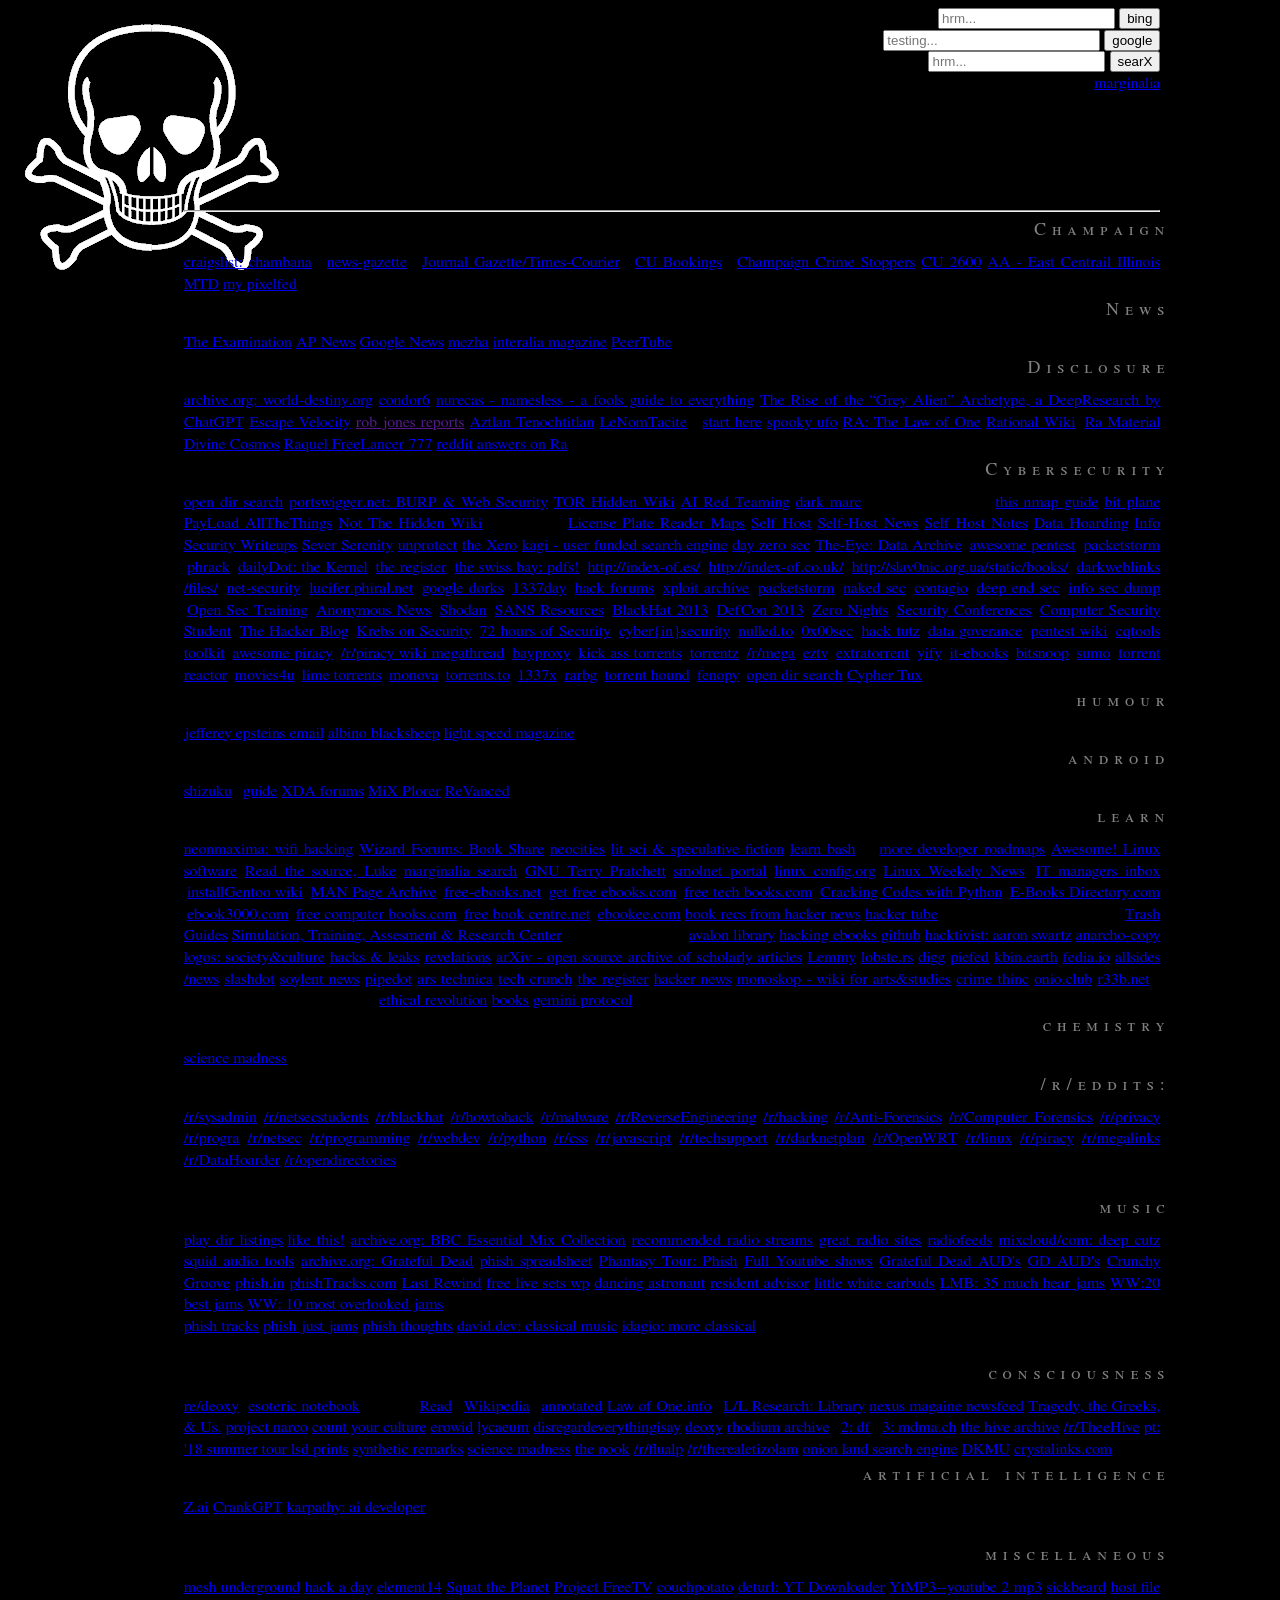
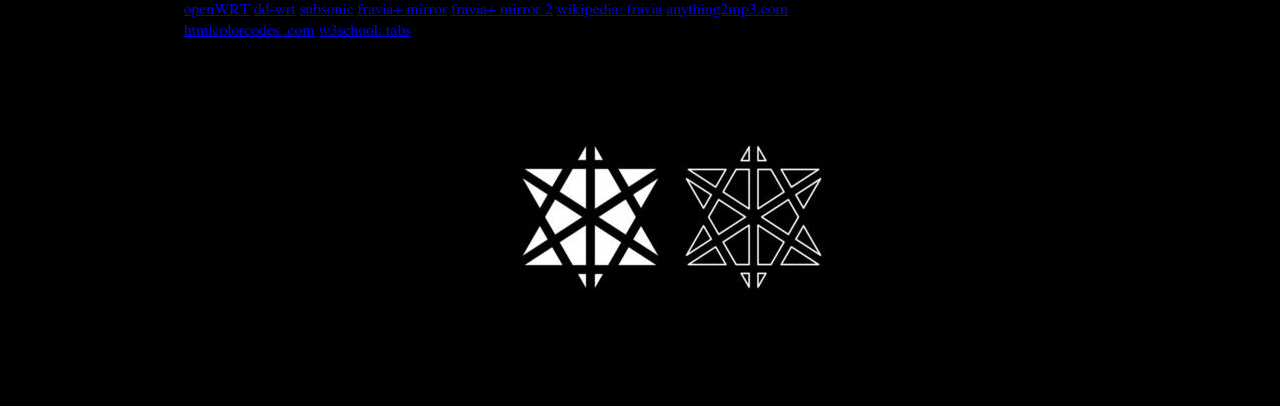
<file: index.html>
<!DOCTYPE html>
<html>

	<head>
<meta charset="utf-8" />
<title>hello world</title>
<link rel="stylesheet" href="style.css" />
</head>

<body>
<div align="right">

<!-- bing -->	
<form action="https://www.bing.com/search" class="searchform" method="get" name="searchform" target="_blank">
<input name="sitesearch" type="hidden" value="bing.com">
<input autocomplete="on" class="form-control search" name="q" placeholder="hrm..." required="required"  type="text">
<button class="button" type="submit">bing</button>
</form>

<!-- google -->
<form method="get" action="http://www.google.com/search"> 
<input type="text" name="q" size="25" maxlength="255" value="" placeholder="testing..." /> 
<input type="submit" value="google" placeholder="testing..."  /></td></tr> 
<br>
</form>

<!-- searx -->
	<form action="https://search.inetol.net/search" class="searchform" method="get" name="searchform" target="_blank">
	<input name="sitesearch" type="hidden" value="https://search.inetol.net/">
	<input autocomplete="on" class="form-control search" name="q" placeholder="hrm..." required="required"  type="text">
	<button class="button" type="submit">searX</button>
	</form>
	<a href="https://marginalia-search.com/">marginalia</a>
	<br>


	
	
	<!-- <img src="https://web.archive.org/web/20020903200659im_/http://binarymz.org/simon.jpg"> -->
</div>
	
	

<br>
	<br>
	<br>
	<br>
	<br>
	
 <hr>
			<!-- where i copied this from
<input type="checkbox" name="sitesearch" value="askdavetaylor.com" checked /> only search Ask Dave Taylor<br />
<-->


<h2>Champaign</h2>
<a href="https://chambana.craigslist.org/">craigslist: chambana</a> |
<a href="https://www.news-gazette.com/">news-gazette</a> |
<a href="https://jg-tc.com/">Journal Gazette/Times-Courier</a> |
<A href="https://bookings.news-gazette.com/bookings">CU Bookings</a> |
<a href="http://champaigncountycrimestoppers.com/sitemenu.aspx?P=crimeoftheweek&ID=397">Champaign Crime Stoppers</a>
<A href="https://cu2600.org">CU 2600</A>
<a href="https://aa-eci.org/">AA - East Centrail Illinois</a>
<a href="https://mtd.org">MTD</a>
<a href="https://pixelfed.social/pmdingle">my pixelfed</a>
	

	<h2>News</h2>
	
<a href="http://www.theexamination.org">The Examination</a>
<a href="http://www.apnews.com">AP News</a>
<a href="http://news.google.com">Google News</a>
<a href="https://mezha.net/eng/">mezha</a>
<a href="https://www.interaliamag.org/">interalia magazine</a>
<a href="https://peertube.wtf">PeerTube</a>

	
	<h2>Disclosure</h2>
	<A href="https://web.archive.org/web/20180810112859/http://world-destiny.org/">archive.org: world-destiny.org</A>
	
	<a href="https://condorman6.substack.com/">condor6</a>
	<a href="https://nurecas.com/">nurecas - namesless - a fools guide to everything</a>
<A href="https://medium.com/@nikolaisvakhin/the-rise-of-the-grey-alien-archetype-a-deepresearch-by-chatgpt-ceb79b61d245">The Rise of the “Grey Alien” Archetype, a DeepResearch by ChatGPT</A>
	
<a href="https://medium.com/@EscapeVelocity1">Escape Velocity</a>
<a href=""https://robjonesreports.substack.com">rob jones reports</a>
<a href="https://aztlantenochtitlan.substack.com/">Aztlan Tenochtitlan</a>
<a href="https://lenomtacite.substack.com/">LeNomTacite</a> - <a href="https://lenomtacite.substack.com/p/3iatlas-and-the-externalization-of?utm_campaign=post&utm_medium=web&triedRedirect=true">start here</a>
<A href="https://x.com/SPOOOKYUFO">spooky ufo</A>
<a href="https://www.llresearch.org/library/the-ra-contact-teaching-the-law-of-one">RA: The Law of One</a>
<A href="https://rationalwiki.org/wiki/Main_Page">Rational Wiki</A>: <a href="https://rationalwiki.org/wiki/Ra_Material">Ra Material</a>	
<A href="https://divinecosmos.com/books-free-online/the-divine-cosmos/103-the-divine-cosmos-chapter-09-harnessing-torsion-waves-and-consciousness/">Divine Cosmos</A>
<a href="https://medium.com/@raquelfreelancer777/exploring-the-mysteries-of-the-law-of-one-unity-consciousness-and-spiritual-evolution-f605bb246a3d">Raquel FreeLancer 777</a>
<a href="https://www.reddit.com/answers/d613aa0b-a693-4dd9-b63c-87085dfa0a87/?q=Key+concepts+in+The+Law+of+One&source=PDP&tl=en">reddit answers on Ra</a>	

	
<h2>Cybersecurity</h2>
	<a href="https://ewasion.github.io/opendirectory-finder/#">open dir search</a>
	<a href="https://portswigger.net/web-security">portswigger.net: BURP & Web Security</a>
<a href="https://inthehiddenwiki.net/index.php/The_Hidden_Wiki">TOR Hidden Wiki</a>
<a href="https://cph-sec.gitbook.io/ai-llm-red-team-handbook-and-field-manual/chapter_01_introduction_to_ai_red_teaming">AI Red Teaming</a>
	
<a href="https://darkmarc.substack.com/">dark marc</a>pentester that wrote <a href="https://darkmarc.substack.com/p/nmap-for-ethical-hackers-scanning?r=56wibp&triedRedirect=true">this nmap guide</a>
<a href="https://bitplane.net/">bit plane</a>
<a href="https://github.com/swisskyrepo/PayloadsAllTheThings">PayLoad AllTheThings</a>
<a href="https://github.com/notthehiddenwiki/NTHW">Not The Hidden Wiki</a>-- sssshhhhh
<a href="https://www.lprmaps.com/">License Plate Reader Maps</a>
<a href="https://awesome-selfhosted.net/">Self Host</a>
<a href="https://selfh.st/">Self-Host News</a>
<A href=https://noted.lol/">Self Host Notes</A>
<a href="https://datahoarding.org/">Data Hoarding</a>
<a href="https://infosecwriteups.com/">Info Security Writeups</a>
<A href="https://medium.com/@SeverSerenity">Sever Serenity</A>
	
<a href="https://unprotect.it/">unprotect</a>
<A href="https://www.thexero.co.uk/">the Xero</A>
<a href="https://kagi.com/">kagi - user funded search engine</a>
<a href="https://dayzerosec.com/">day zero sec</a>
<a href="http://the-eye.eu/">The-Eye: Data Archive</a>
|<a href="https://github.com/enaqx/awesome-pentest">awesome pentest</a>
|<a href="http://www.packetstormsecurity.com" rel="nofollow">packetstorm</a>
|<a href="http://phrack.org/" rel="nofollow">phrack</a>
|<a href="https://kernelmag.dailydot.com/">dailyDot: the Kernel</a>
|<a href="http://www.theregister.com">the register</a>
|<a href="https://theswissbay.ch/pdf/">the swiss bay: pdfs!</a>
|<a href="http://index-of.es/">http://index-of.es/</a>		
|<a href="http://index-of.co.uk/">http://index-of.co.uk/</a>
|<a href="http://slav0nic.org.ua/static/books/">http://slav0nic.org.ua/static/books/</a>
|<A href="https://darkweblinks.org/">darkweblinks</a> <a href="https://darkweblinks.org/files/">/files/</a>		
	
|<a href="http://www.net-security.org/" rel="nofollow">net-security</a>
|<a href="http://lucifer.phiral.net/" rel="nofollow">lucifer.phiral.net</a>
|<a href="http://www.exploit-db.com/google-dorks" rel="nofollow">google dorks</a>
|<a href="http://www.1337day.com/" rel="nofollow">1337day</a>
|<a href="http://www.hackforums.net/" rel="nofollow">hack forums</a>
|<a href="http://exploitarchive.com/" rel="nofollow">xploit archive</a>
|<a href="http://packetstormsecurity.com/" rel="nofollow">packetstorm</a>
|<a href="http://nakedsecurity.sophos.com/" rel="nofollow">naked sec</a>
|<a href="http://contagiodump.blogspot.com/" rel="nofollow">contagio</a>
|<a href="http://www.deependresearch.org/" rel="nofollow">deep end sec</a>
|<a href="http://cyberthreatsmining.blogspot.com/" rel="nofollow">info sec dump</a>
|<a href="http://www.youtube.com/playlist?list=PLwP_SiAcdui1MAr7lYamd67kFU8sye4nw">Open Sec Training</a>
|<a href="http://www.anonnews.org/" rel="nofollow">Anonymous News</a>
|<a href="http://www.shodanhq.com/" rel="nofollow">Shodan</a>
|<a href="http://www.sans.org/security-resources/" rel="nofollow">SANS Resources</a>
|<a href="https://www.youtube.com/playlist?list=PLiq_fDYFoqMocM7ADQCTfGAdI9CXA-kUs">BlackHat 2013</a>
|<a href="https://www.youtube.com/playlist?list=PLiq_fDYFoqMoL452Jvcb7Ip9gFe813Jqz">DefCon 2013</a>
|<a href="http://2013.zeronights.org/materials" rel="nofollow">Zero Nights</a>
|<a href="http://myrcurial.com/conferences/" rel="nofollow">Security Conferences</a>
|<a href="http://www.computersecuritystudent.com/" rel="nofollow">Computer Security Student</a>
|<a href="http://thehackerblog.com/" rel="nofollow">The Hacker Blog</a>
|<a href="http://krebsonsecurity.com/" rel="nofollow">Krebs on Security</a>
|<a href="http://www.netsecu.org/" rel="nofollow">72 hours of Security</a>
|<a href="http://www.gnsec.com/wordpress/" rel="nofollow">cyber{in}security</a>
|<a href="https://www.nulled.to">nulled.to</a>
|<a href="https://0x00sec.org/">0x00sec</a>
|<a href="https://www.fromdev.com/2013/07/Hacking-Tutorials.html">hack tutz</a>
|<a href="https://www.letstalkdg.com/">data goverance</a>
|<a href="https://github.com/nixawk/pentest-wiki">pentest wiki</a>
|<a href="https://cybarrior.com/blog/2019/04/02/cqtools-hacking-toolkit/">cqtools toolkit</a>		
|<A href="https://shakil-shahadat.github.io/awesome-piracy/">awesome piracy</A></li>
|<a href="https://www.reddit.com/r/Piracy/wiki/megathread/">/r/piracy wiki megathread</a></li>
|<a href="http://bayproxy.me" rel="nofollow">bayproxy</a>
|<a href="http://kickass.to/" rel="nofollow">kick ass torrents</a>
|<a href="http://torrentz.eu/" rel="nofollow">torrentz</a>
|<a href="http://www.reddit.com/r/mega" rel="nofollow">/r/mega</a>
|<a href="http://eztv.it/" rel="nofollow">eztv</a>
|<a href="http://extratorrent.cc/" rel="nofollow">extratorrent</a>
|<a href="http://www.yify-torrents.com/" rel="nofollow">yify</a>
|<a href="http://it-ebooks.info/" rel="nofollow">it-ebooks</a>
|<a href="http://bitsnoop.com/" rel="nofollow">bitsnoop</a>
|<a href="http://www.sumotorrent.sx/" rel="nofollow">sumo</a>
|<a href="http://www.torrentreactor.net/" rel="nofollow">torrent reactor</a>
|<a href="http://www.movie4u.org/" rel="nofollow">movies4u</a>
|<a href="http://www.limetorrents.com/" rel="nofollow">lime torrents</a>
|<a href="http://www.monova.org/" rel="nofollow">monova</a>
|<a href="http://www.torrents.to/" rel="nofollow">torrents.to</a>
|<a href="http://1337x.org/" rel="nofollow">1337x</a>
|<a href="http://www.rarbg.com/" rel="nofollow">rarbg</a>
|<a href="http://www.torrenthound.com/" rel="nofollow">torrent hound</a>
|<a href="http://fenopy.se/" rel="nofollow">fenopy</a>
|<a href="https://opendirsearch.abifog.com/">open dir search</a>
<a href="https://www.cyphertux.net/">Cypher Tux</a>

<h2>humour</h2>
	
	<a href="https://jmail.world/">jefferey epsteins email</a>
	<A href="https://www.albinoblacksheep.com/">albino blacksheep</A>
	<a href="https://www.lightspeedmagazine.com/">light speed magazine</a>
	
	

<h2>android</h2>
<a href="https://github.com/timschneeb/awesome-shizuku">shizuku</a> | <a href="https://shizuku.rikka.app/guide/setup/">guide</a>
<a href=https://xdaforums.com/">XDA forums</a>
<a href="https://drive.google.com/drive/folders/1BfeK39boriHy-9q76eXLLqbCwfV17-Gv">MiX Plorer</a>
<a href="https://sodawithoutsparkles.github.io/revanced-troubleshooting-guide/step-by-step-general/00-preface/">ReVanced</a>
	
<h2>learn</h2>
<a href="https://medium.com/@neonmaxima/wifi-hacking-isnt-about-stealing-internet-it-s-about-understanding-power-efca3df53516">neonmaxima: wifi hacking</a>
<a href="https://wizardforums.com/forums/the-great-occult-and-esoteric-library-of-wf/">Wizard Forums: Book Share</a>
	
<a href="https://neocities.org/">neocities</a>
<a href="https://figcat.com/lists/so-called-literary-science-and-speculative-fiction/">lit sci & speculative fiction</a>
<A href="https://roadmap.sh/shell-bash">learn bash</A> & <a href="https://roadmap.sh/">more developer roadmaps</a>
<A href="https://github.com/luong-komorebi/Awesome-Linux-Software">Awesome! Linux software</A>
<a href="https://github.com/alexmyczko/autoexec.bat/tree/master/config.sys">Read the source, Luke</a>
	
<a href="https://marginalia-search.com/">marginalia search</a>
<a href="http://www.gnuterrypratchett.com/">GNU Terry Pratchett</a>
<a href="https://portal.mozz.us/">smolnet portal</a>
<a href="https://linuxconfig.org/">linux config.org</a>
<a href="https://lwn.net/">Linux Weekely News</a>
|<a href="http://itmanagersinbox.com/">IT managers inbox</a>
|<a href="https://wiki.installgentoo.com/index.php/Main_Page">installGentoo wiki</a>
|<a href="https://manned.org/">MAN Page Archive</a>
|<a href="https://www.free-ebooks.net/">free-ebooks.net</a>
|<a href="https://www.getfreeebooks.com/">get free ebooks.com</a>
|<a href="https://www.freetechbooks.com/">free tech books.com</a>	
|<a href="http://inventwithpython.com/cracking/">Cracking Codes with Python</a>
|<a href="http://www.e-booksdirectory.com/">E-Books Directory.com</a>	
|<A href="http://www.ebook3000.com/">ebook3000.com</a>
|<a href="http://freecomputerbooks.com/">free computer books.com</a>	
|<a href="http://www.freebookcentre.net">free book centre.net</a>	
|<a href="https://ebookee.com/">ebookee.com</a>
	<a href="https://hackerbooks.org/">book recs from hacker news</a>
	<a href="https://hackertube.org/">hacker tube</a>:video recs from hacker news
	<a href="https://trash-guides.info/">Trash Guides</a>
	<a href="https://www.star-center.com/techprogram/techprogram.html">Simulation, Training, Assesment & Research Center</a>
	<a href"https://www.seafarers.org/training-and-careers/admissions/apprentice-program-overview/">seafares apprentice</a>
	
	
	<a href="https://avalonlibrary.net/ebooks/">avalon library</a>
	
	<a href="https://github.com/yeahhub/Hacking-Security-Ebooks">hacking ebooks github</a>
	<a href="https://www.versobooks.com/blogs/news/2577-a-hacktivist-reading-list-aaron-swartz-s-recommended-reading">hacktivist: aaron swartz</a>
<a href="https://edu.anarcho-copy.org/">anarcho-copy</a>
	<a href="https://logosjournal.com/">logos: society&culture</a>
	<a href="https://hacksandleaks.com">hacks & leaks</a> <a href="https://github.com/micahflee/hacks-leaks-and-revelations">revelations</a>
<a href="https://arxiv.org/">arXiv - open source archive of scholarly articles</a>
<a href="https://lemmy.world/">Lemmy</a>
<a href="https://lobste.rs">lobste.rs</a>
<a href="https://www.digg.com">digg</a>
<a href="https://piefed.social">piefed</a>
<a href="https://kbin.earth">kbin.earth</a>
<a href="https://fedia.io/">fedia.io</a>
<a href="https://www.allsides.com/news">allsides /news</a>
<a href="http://www.slashdot.org" rel="nofollow">slashdot</a>
<a href="http://soylentnews.org/" rel="nofollow">soylent news</a>
<a href="http://pipedot.org" rel="nofollow">pipedot</a>
<a href="http://arstechnica.com/" rel="nofollow">ars technica</a>
<a href="http://techcrunch.com/" rel="nofollow">tech crunch</a>
<a href="http://www.theregister.co.uk/" rel="nofollow">the register</a>
<a href="http://news.ycombinator.com/news" rel="nofollow">hacker news</a>
<a href="https://monoskop.org/">monoskop - wiki for arts&studies</a>
<a href="https://crimethinc.com/">crime thinc</a>
<a href="https://onio.club">onio.club</a>
<a href="http://r33b.net">r33b.net</a> - Bend the knee for Hypnotoad!
<a href="https://ethicalrevolution.co.uk/">ethical revolution</a>
<a href="https://books.out.csli.me/">books</a>
<a href="https://geminiprotocol.net">gemini protocol</a>
	
	<h2>chemistry</h2>
	<a href="https://woelen.homescience.net/science/chem/exps/index.html">
	<a href="https://www.sciencemadness.org/whisper/">science madness</a>
	

<h2>/r/eddits:</h2>	
<a href="http://www.reddit.com/r/sysadmin">/r/sysadmin</a>
<a href="http://www.reddit.com/r/netsecstudents" rel="nofollow">/r/netsecstudents</a>
<a href="http://www.reddit.com/r/blackhat" rel="nofollow">/r/blackhat</a>
<a href="http://www.reddit.com/r/HowToHack/" rel="nofollow">/r/howtohack</a>
<a href="http://www.reddit.com/r/malware" rel="nofollow">/r/malware</a>
<a href="http://www.reddit.com/r/ReverseEngineering" rel="nofollow">/r/ReverseEngineering</a>
<a href="http://www.reddit.com/r/hacking" rel="nofollow">/r/hacking</a>
<a href="http://www.reddit.com/r/antiforensics" rel="nofollow">/r/Anti-Forensics</a>
<a href="http://www.reddit.com/r/ComputerForensics" rel="nofollow">/r/Computer Forensics</a>
<a href="http://www.reddit.com/r/privacy" rel="nofollow">/r/privacy</a>
<a href="http://www.reddit.com/r/programming" rel="nofollow">/r/progra</a>
<a href="http://www.reddit.com/r/netsec/" rel="nofollow">/r/netsec</a>
<a href="http://www.reddit.com/r/programming" rel="nofollow">/r/programming</a>
<a href="http://www.reddit.com/r/webdev" rel="nofollow">/r/webdev</a>
<a href="http://www.reddit.com/r/python" rel="nofollow">/r/python</a>
<a href="http://www.reddit.com/r/css" rel="nofollow">/r/css</a>
<a href="http://www.reddit.com/r/javascript" rel="nofollow">/r/javascript</a>
<a href="http://www.reddit.com/r/techsupport" rel="nofollow">/r/techsupport</a>
<a href="http://www.reddit.com/r/darknetplan" rel="nofollow">/r/darknetplan</a>
<a href="http://www.reddit.com/r/openwrt" rel="nofollow">/r/OpenWRT</a>
<a href="http://www.reddit.com/r/linux" rel="nofollow">/r/linux</a>
<a href="http://www.reddit.com/r/piracy">/r/piracy</a>
<a href="http://www.reddit.com/r/megalinks">/r/megalinks</a>
<a href="https://www.reddit.com/r/datahoarder">/r/DataHoarder</a>
<a href="http://www.reddit.com/r/opendirectories">/r/opendirectories</a>

<br><br>
  <h2>
music
  </h2>
<a href="https://www.hiperlab.org/public/uploaded/bookmarklets/install-play-bkmarklet.html">play dir listings</a>:<a href="http://46-127-130-25.dynamic.hispeed.ch/gws/stargates5/media/Audio/vermischtes/English/">like this!</a>
		
<a href="https://archive.org/download/BBC_Essential_Mix_Collection">archive.org: BBC Essential Mix Collection</a>
<a href="https://github.com/deroverda/recommended-radio-streams">recommended radio streams</a>
<a href="https://github.com/mdrxy/great-radio-sites">great radio sites</a>
<a href="http://radiofeeds.co.uk/">radiofeeds</a>
<a href="https://www.mixcloud.com/Radio_Margaret_River/18dec25-deep-cutz/">mixcloud/com: deep cutz</a>
		
		
<a href="https://squid.wtf/">squid audio tools</a>	
<a href="https://archive.org/details/GratefulDead">archive.org: Grateful Dead</a>			
<a href="http://spreadsheets.google.com/pub?key=p8WKkpP-TKpO1VnQgcff6EQ&amp;gid=7">phish spreadsheet</a>
<a href="http://www.phantasytour.com/bands/1/topics" rel="nofollow">Phantasy Tour: Phish</a>
<a href="https://docs.google.com/spreadsheet/ccc?key=0AsQg7NRUwXTGdFB4OGV0X3pWaVFoV0FKbm0zSy0yb3c#gid=0">Full Youtube shows</a>
<a href="https://docs.google.com/spreadsheet/ccc?key=0Ata1VJiDgpVpdFcyLUFEQmdBeW5LQ3laU2d4YUpoRUE#gid=0">Grateful Dead AUD's</a>
<a href="http://www.gdluckynumbers.org/downloadables.htm" rel="nofollow">GD AUD's</a>
<a href="http://crunchygroove.com/" rel="nofollow">Crunchy Groove</a>
<a href="http://phish.in/" rel="nofollow">phish.in</a>
<a href="http://www.phishtracks.com">phishTracks.com</a>
<a href="http://lastrewind.com/" rel="nofollow">Last Rewind</a>
<a href="http://freelivesets.wordpress.com/" rel="nofollow">free live sets wp</a>
<a href="http://www.dancingastronaut.com/" rel="nofollow">dancing astronaut</a>
<a href="http://www.residentadvisor.net/" rel="nofollow">resident advisor</a>
<a href="http://www.littlewhiteearbuds.com/" rel="nofollow">little white earbuds</a>
<a href="http://livemusicblog.com/2010/07/30/phish-friday-35-must-hear-jams-for-any-phish-novice/" rel="nofollow">LMB: 35 much hear jams</a>
<a href="http://www.westword.com/music/the-twenty-best-jams-of-phish-30-5680018" rel="nofollow">WW:20 best jams</a>
<a href="http://www.westword.com/music/phishs-ten-most-overlooked-jams-5696253" rel="nofollow">WW: 10 most overlooked jams</a><br />
<a href="http://www.phishtracks.com" rel="nofollow">phish tracks</a>
<a href="http://www.phishjustjams.com/" rel="nofollow">phish just jams</a>
<a href="http://phishthoughts.com/">phish thoughts</a></li>
<a href="https://david.dev/">david.dev: classical music</a>
<a href="https://www.idagio.com">idagio: more classical</a>
		


<br><br>
  <h2>
consciousness
  </h2>
<a href="https://tedwilliams.co/deoxy/">re/deoxy</a>!
<a href="https://esotericnotebook.com/">esoteric notebook</a>
Urantia: <a href="https://www.urantia.org/urantia-book/read-urantia-book-online">Read</a> | <a href="https://en.wikipedia.org/wiki/The_Urantia_Book">Wikipedia</a> | <a href="https://ubannotated.com">annotated</a>
<a href="https://www.lawofone.info/">Law of One.info</a> | <a href="https://www.llresearch.org/library">L/L Research: Library</a>
<a href="https://nexusnewsfeed.com">nexus magaine newsfeed</a>
<a href="https://www.thetedkarchive.com/library/simon-critchley-tragedy-the-greeks-and-us">Tragedy, the Greeks, & Us.</a>
	<a href="http://derekwmeyer.blogspot.com/" rel="nofollow">project narco</a>
<a href="http://www.countyourculture.com" rel="nofollow">count your culture</a>
<a href="http://www.erowid.org" rel="nofollow">erowid</a>
<a href="http://lycaeum.org/">lycaeum</a></li>
<a href="http://www.disregardeverythingisay.com/">disregardeverythingisay</a>
<a href="http://www.deoxy.org" rel="nofollow">deoxy</a>
<a href="https://erowid.org/archive/rhodium/">rhodium archive</a> | <a href="https://drugs-forum.com/chemistry/">2: df</a> | <a href="https://chemistry.mdma.ch/hiveboard/rhodium/index.html">3: mdma.ch</a>
<a href="https://the-hive.archive.erowid.org/">the hive archive</a>
<a href="https://www.reddit.com/r/TheeHive/">/r/TheeHive</a>
<a href="https://www.phantasytour.com/bands/phish/threads/4434202/summer-tour-lsd-prints-thread-2#page/1">pt: '18 summer tour lsd prints</a>
<a href="http://syntheticremarks.com/">synthetic remarks</a>
<a href="sciencemadness.org">science madness</a>
<a href="http://www.thenook.org/">the nook</a>
<a href="https://www.reddit.com/r/Flualprazolam/">/r/flualp</a>
<a href="https://www.reddit.com/r/TheRealEtizolam/">/r/therealetizolam</a>
<a href="https://onionlandsearchengine.com">onion land search engine</a>
<a href="http://www.dkmu.org/text/">DKMU</a>
<a href="https://www.crystalinks.com/">crystalinks.com</a>



	<h2>artificial intelligence</h2>

<a href="https://z.ai">Z.ai</a>
<A href="https://crankgpt.com/">CrankGPT</A>
<a href="https://karpathy.bearblog.dev/">karpathy: ai developer </a>

	
<br><br>	 
  <h2>
 miscellaneous
</h2>
<a href="https://meshunderground.com">mesh underground</a>
<a href="https://hackaday.com">hack a day</a>
<a href="https://community.element14.com/">element14</a>
<a href="https://squattheplanet.com">Squat the Planet</a>
<a href="https://projectfreetv.fun">Project FreeTV</a>
<a href="https://couchpota.to/" rel="nofollow">couchpotato</a>
<a href="http://www.deturl.com">deturl: YT Downloader</a>
<a href="https://ytmp3.cc">YtMP3--youtube 2 mp3</a>
<a href="http://sickbeard.com/" rel="nofollow">sickbeard</a>
<a href="http://someonewhocares.org/hosts/" rel="nofollow">host file</a>
<a href="https://openwrt.org/" rel="nofollow">openWRT</a>
<a href="http://www.dd-wrt.com/" rel="nofollow">dd-wrt</a>
<a href="http://www.subsonic.org" rel="nofollow">subsonic</a>
<a href="http://www.woodmann.com/fravia/" rel="nofollow">fravia+ mirror</a>
<a href="http://lucifer.phiral.net/searchlores/critics.htm" rel="nofollow">fravia+ mirror 2</a>
<a href="http://en.wikipedia.org/wiki/Fravia%E2%80%8E" rel="nofollow">wikipedia: fravia</a>
<a href="http://anything2mp3.com/" rel="nofollow">anything2mp3.com</a><br />
<a href="https://htmlcolorcodes.com/">htmlcolorcodes .com</a>
<a href="https://www.w3schools.com/w3css/w3css_tabulators.asp">w3school: tabs</a>
<div align="center">
	<img src="meta2.jpg">
</div>

</body>
</html>
</file>
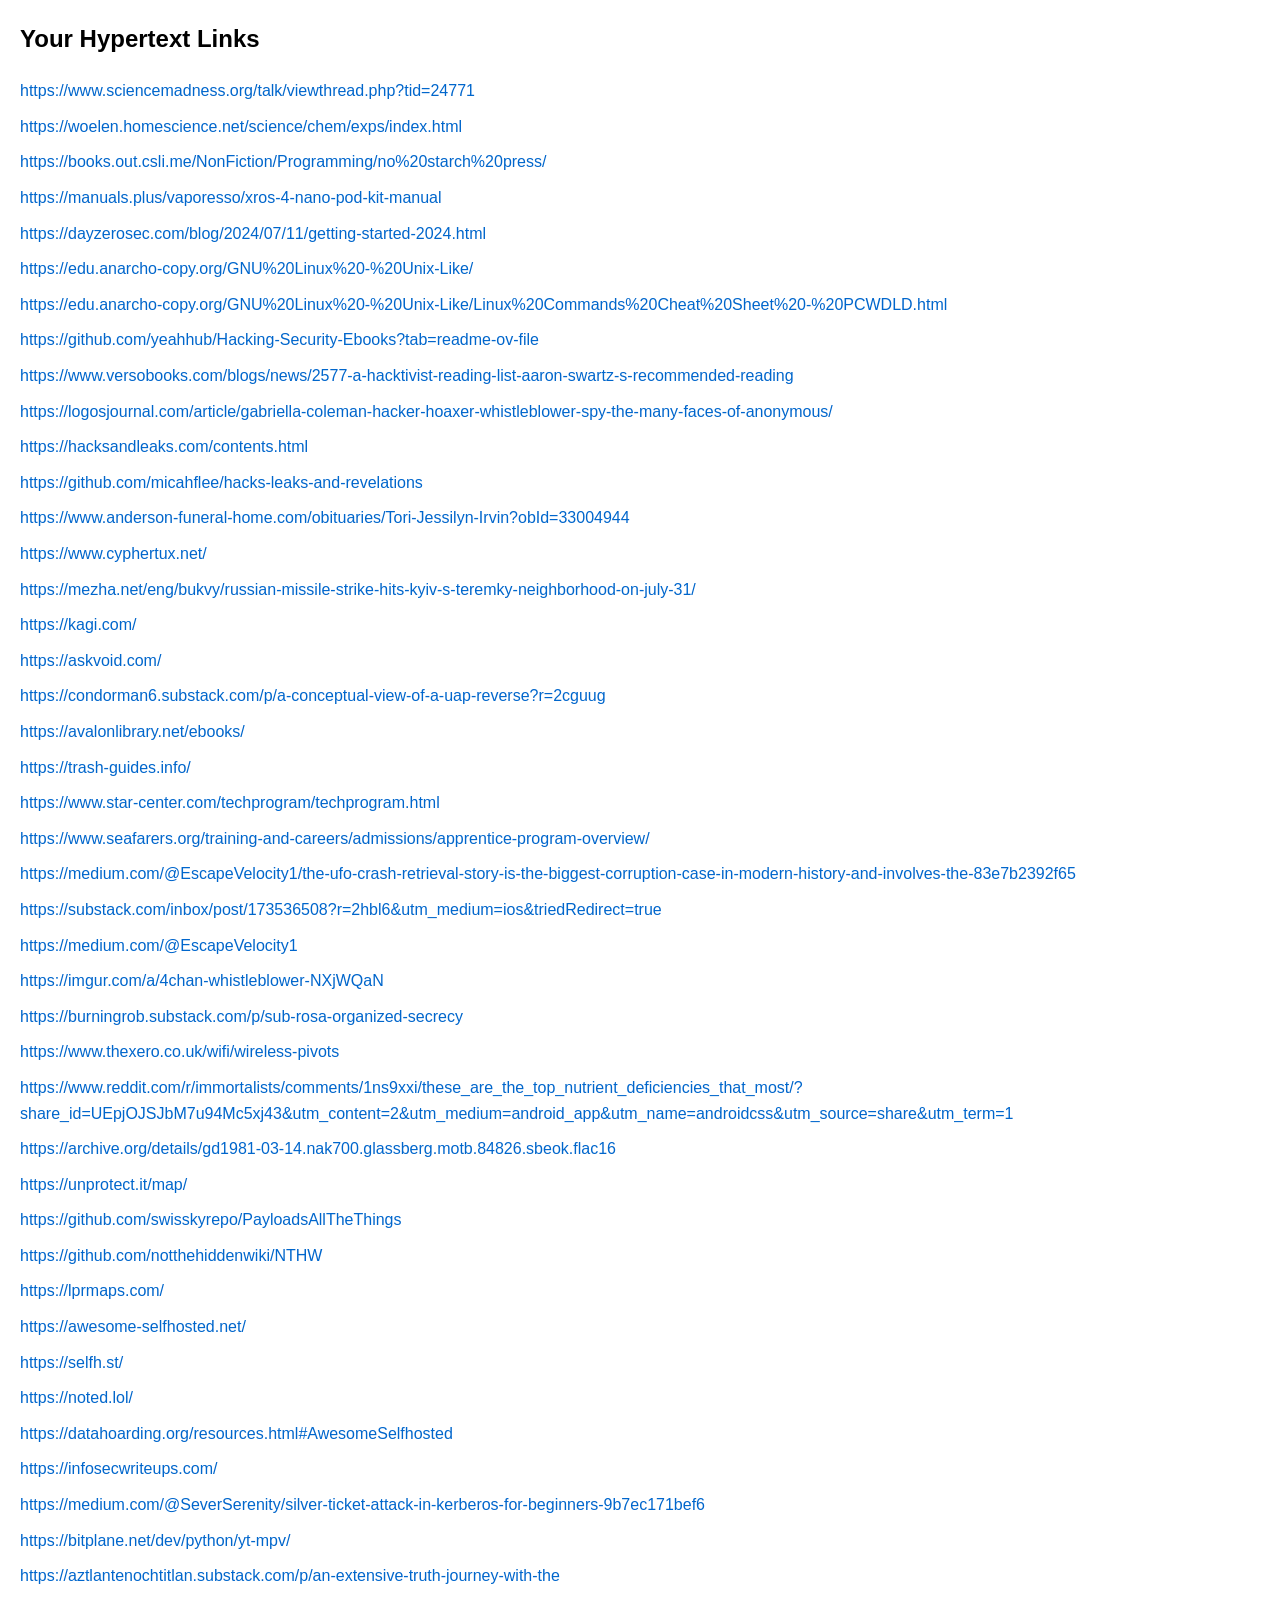
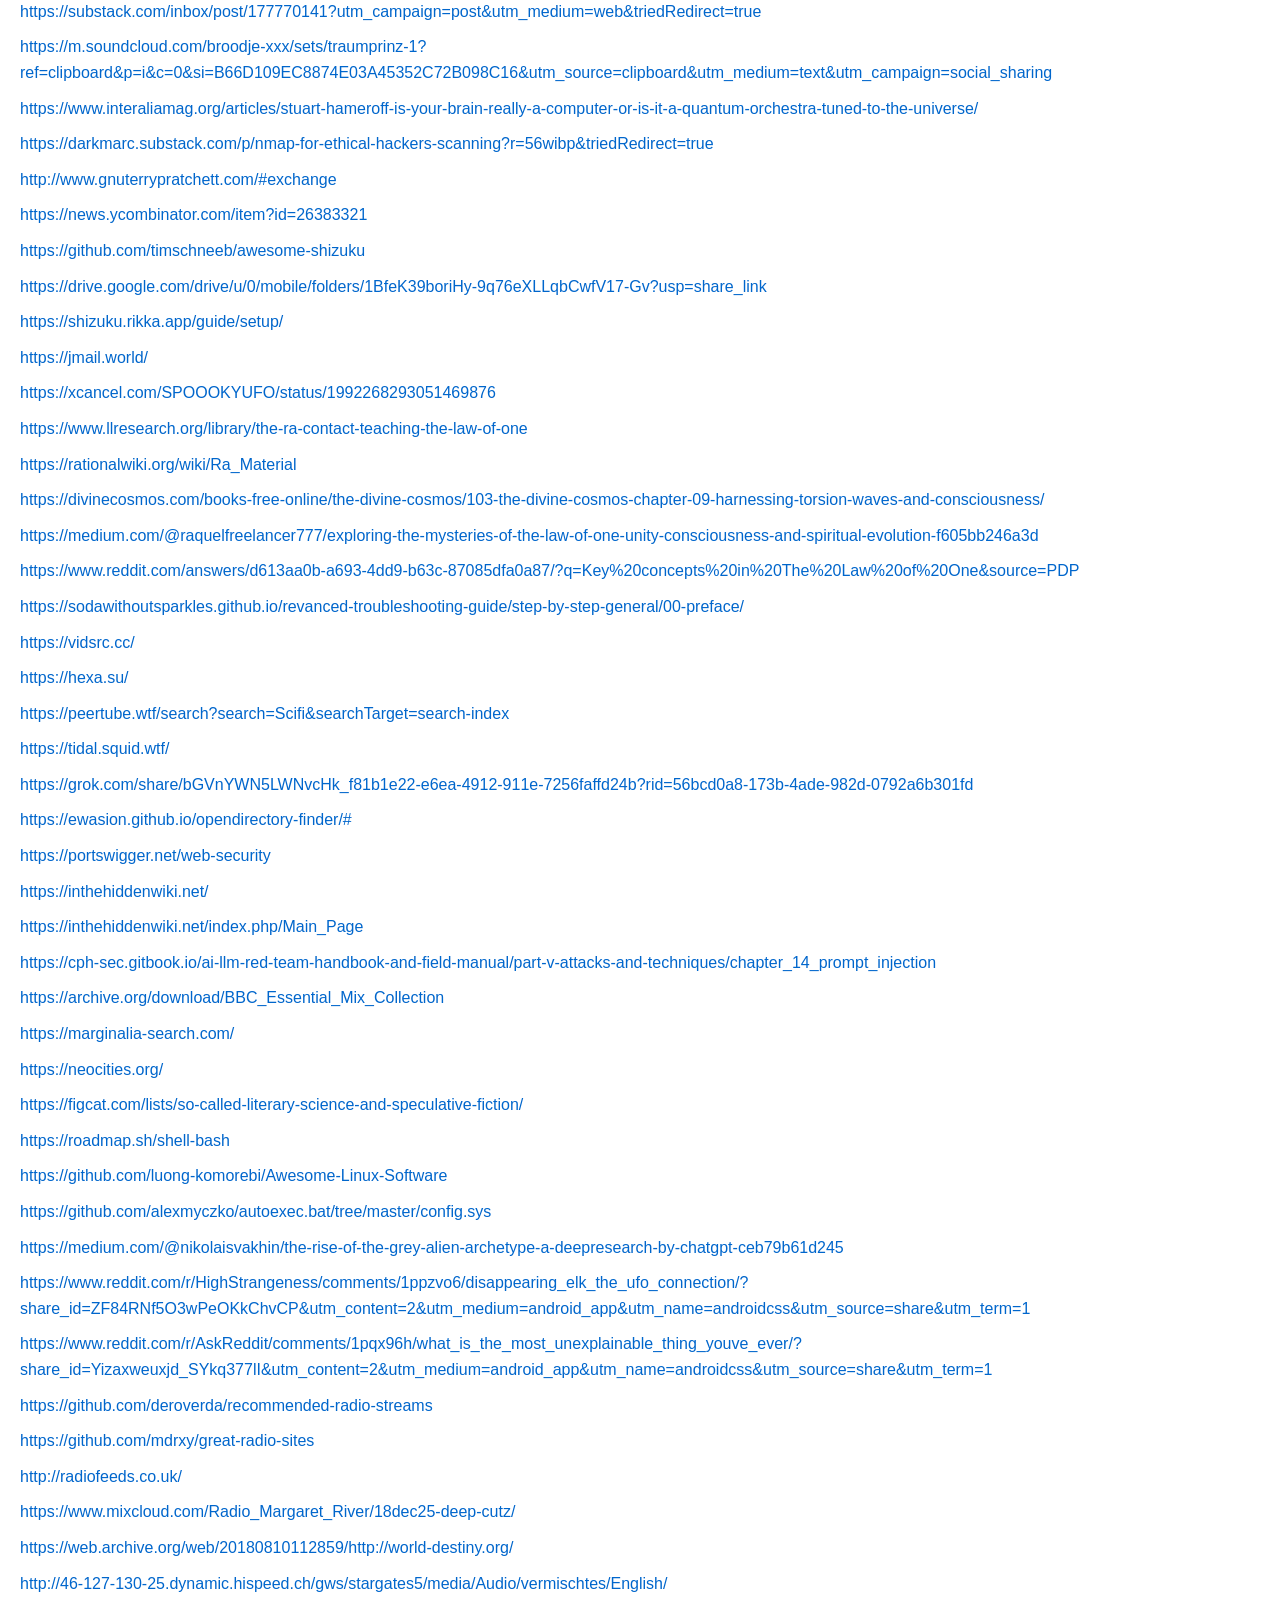
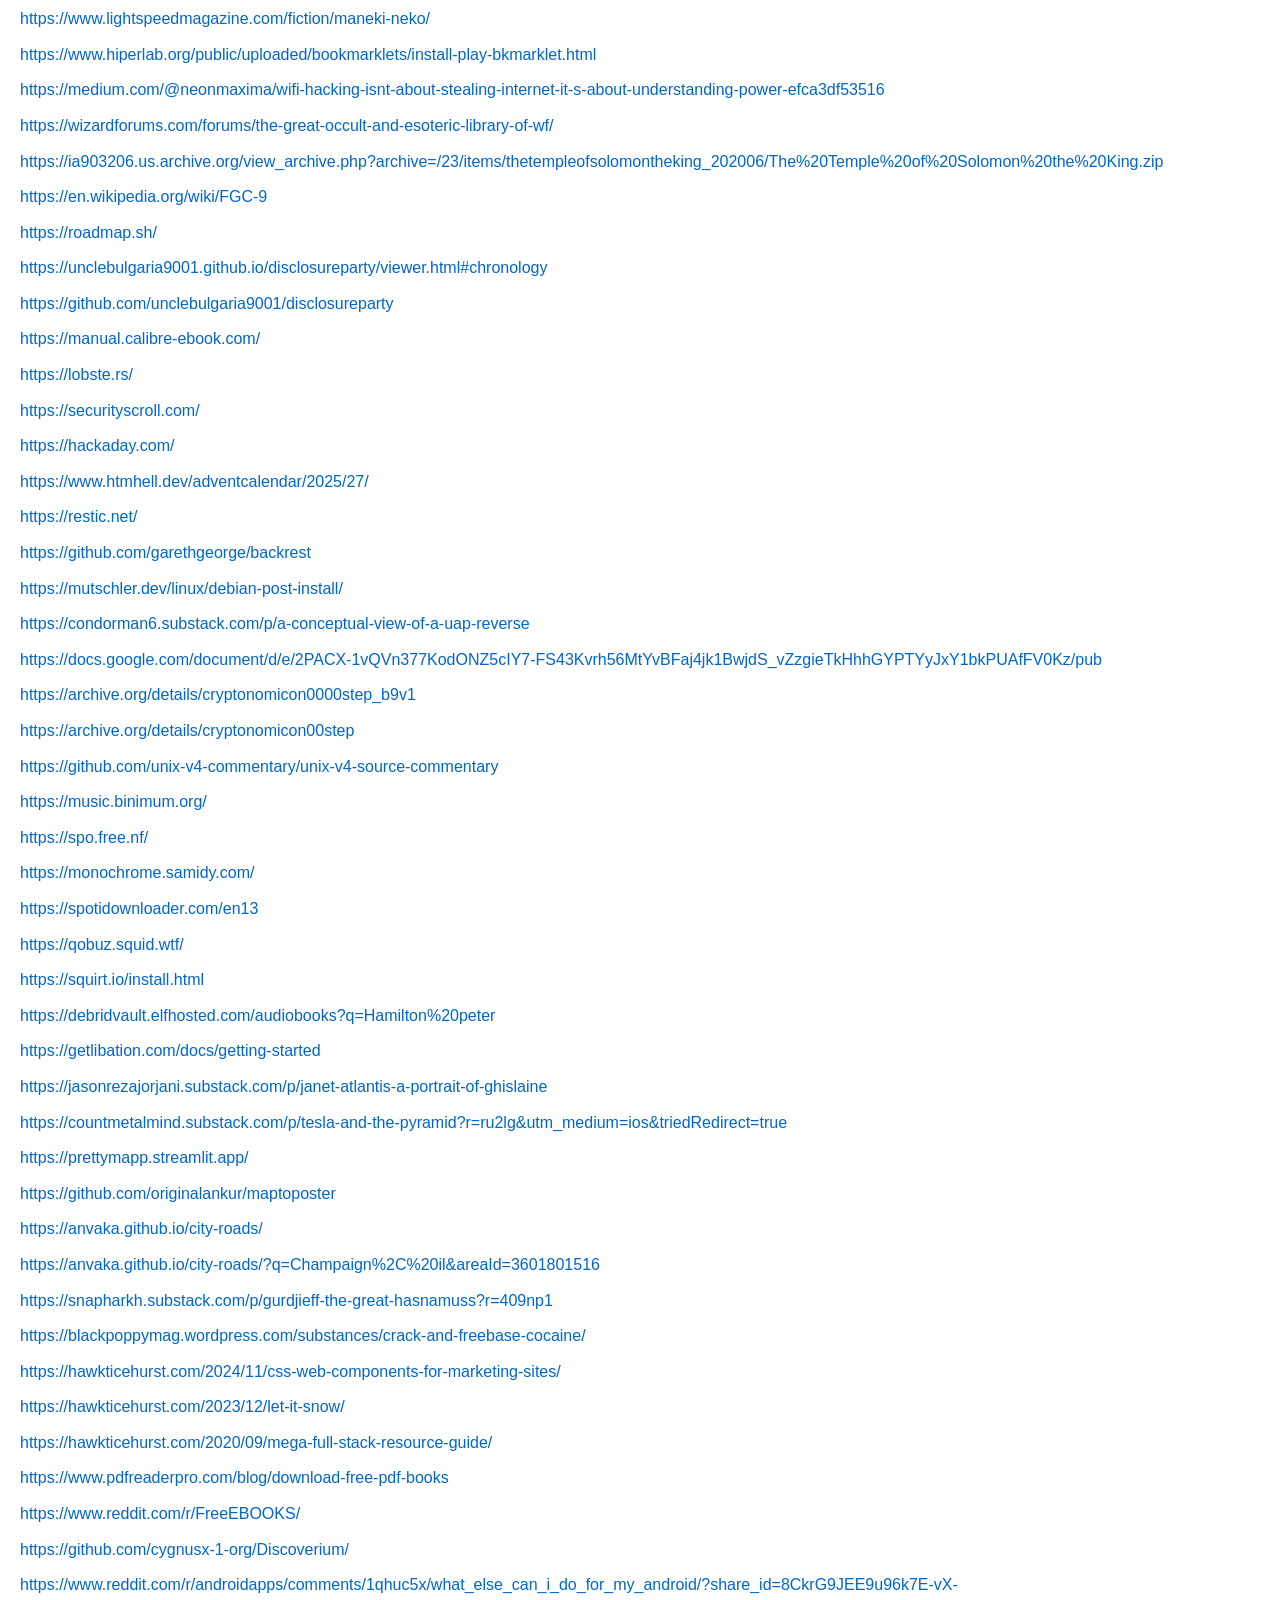
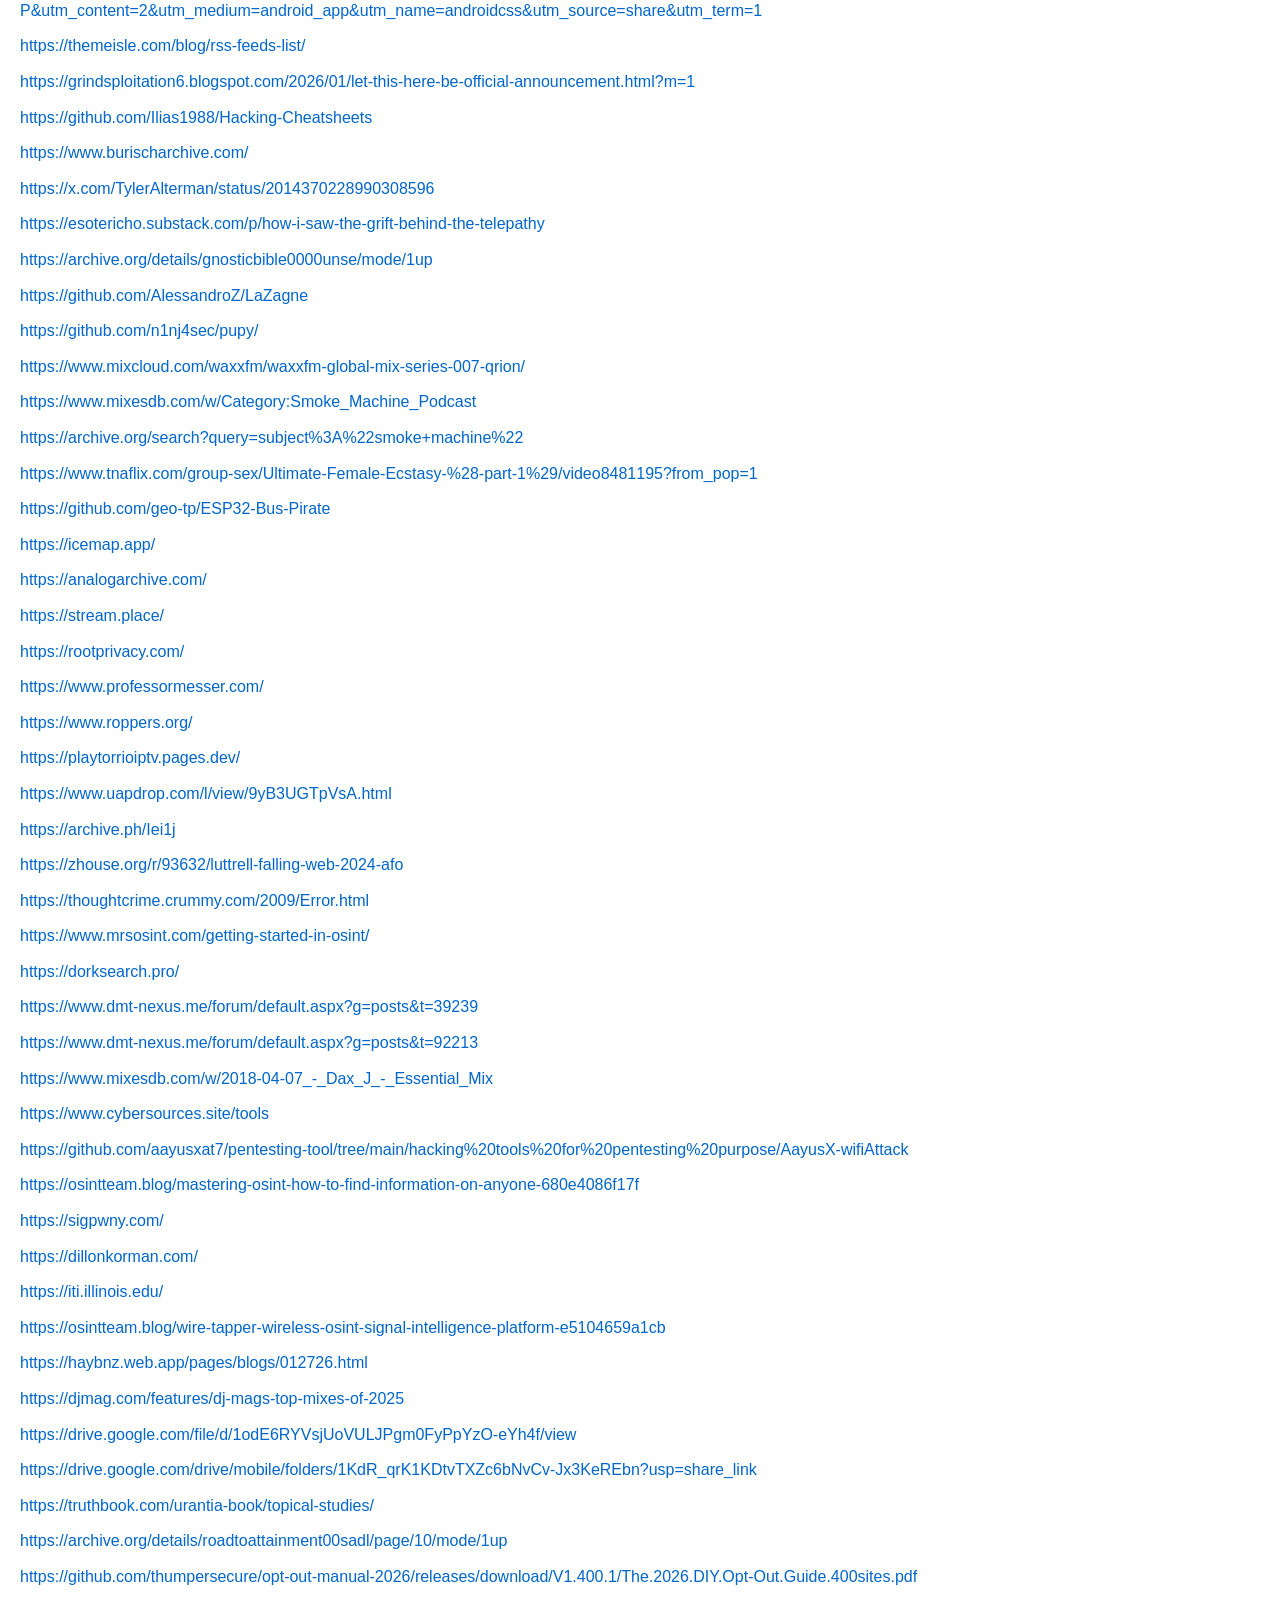
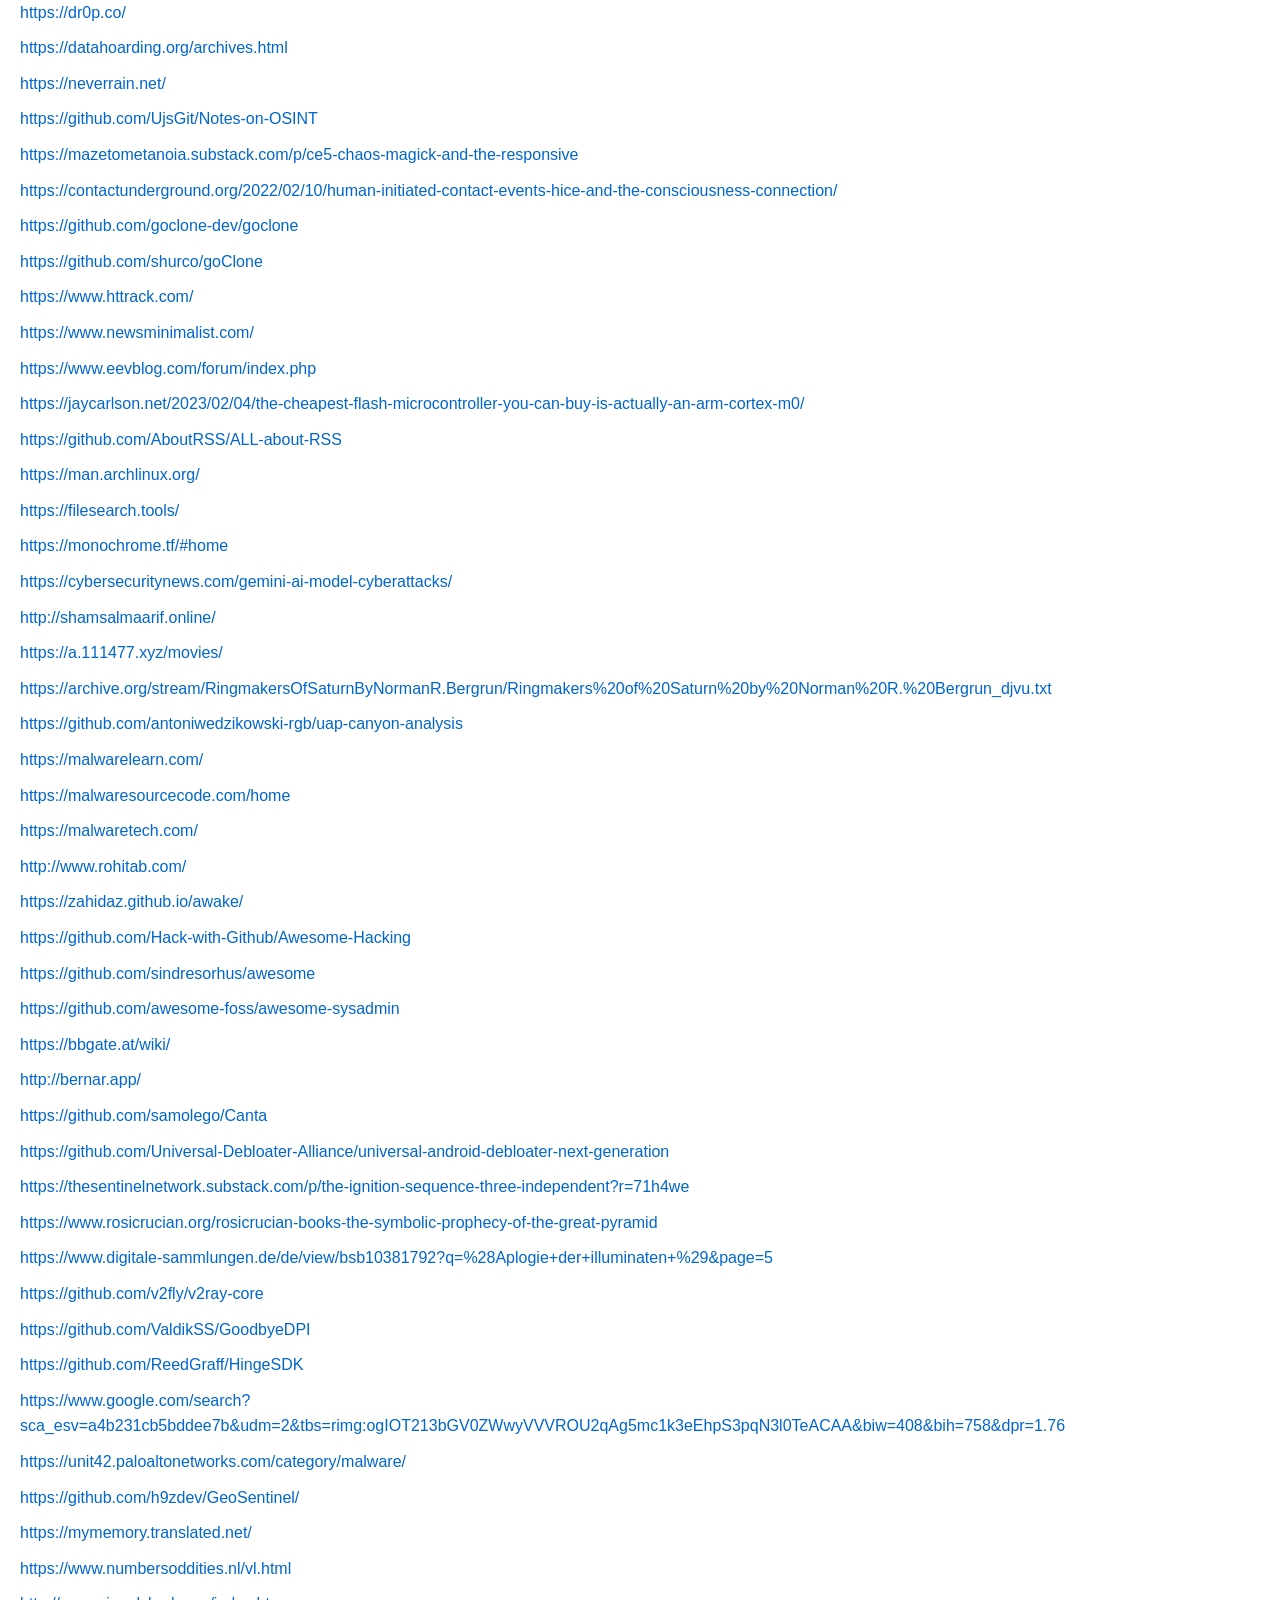
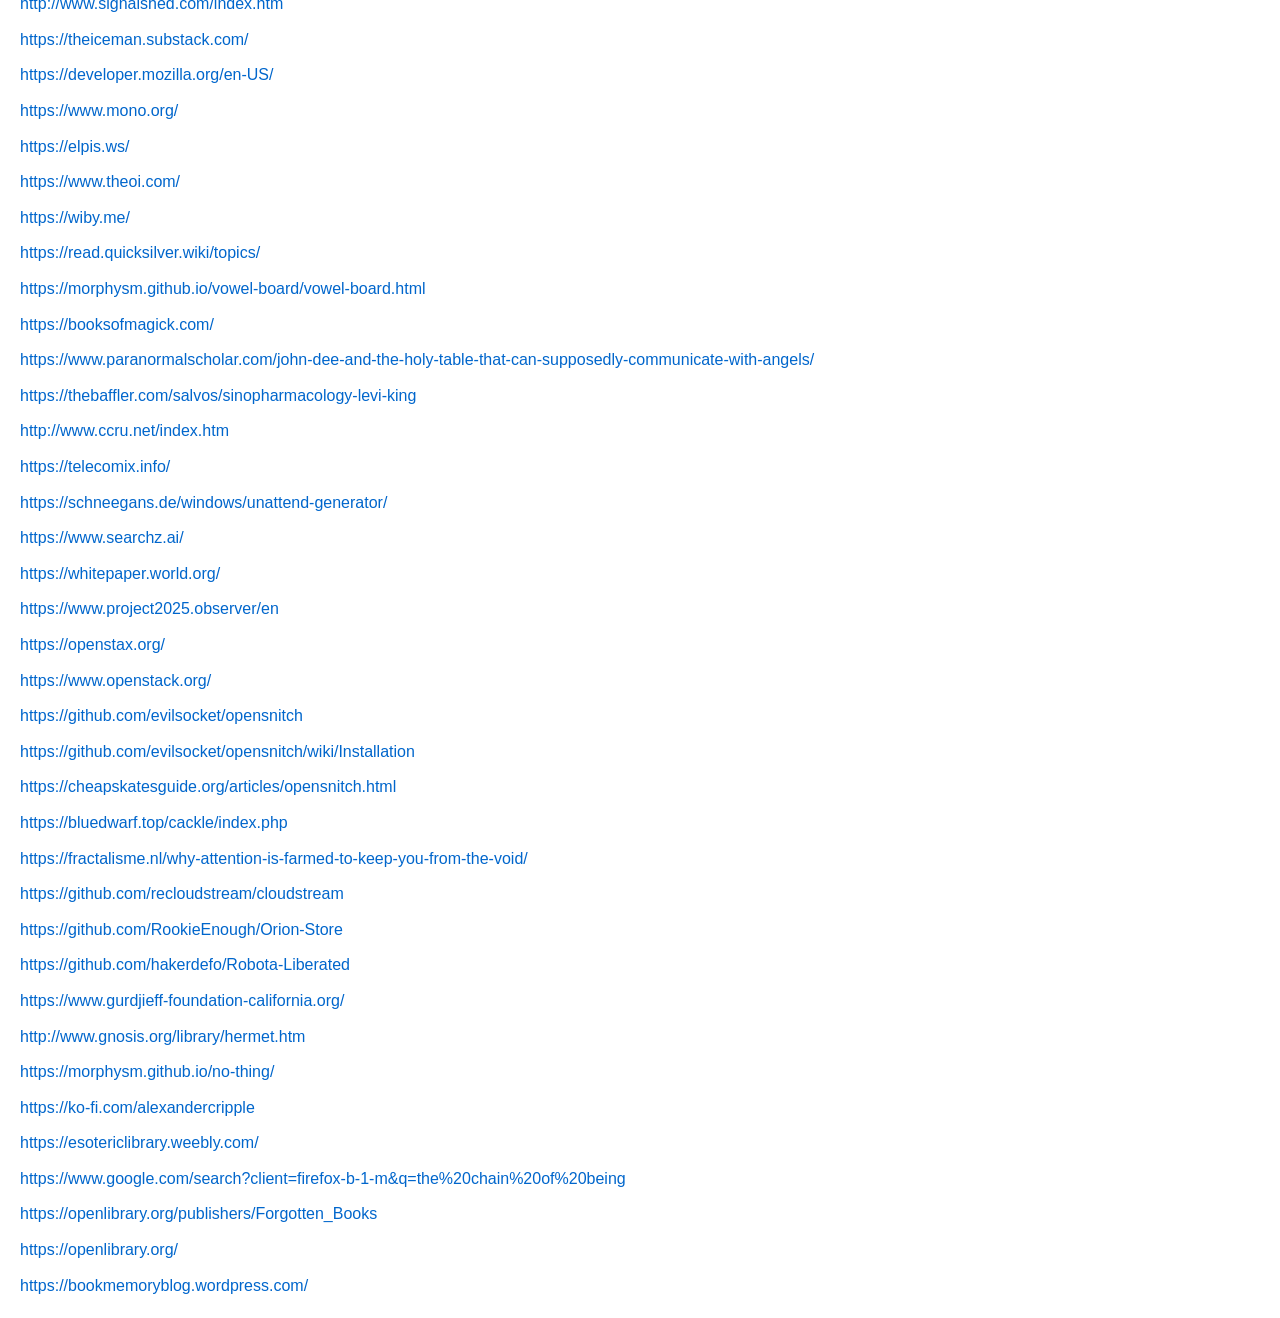
<file: links.html>
<html>
<head>
    <title>Converted Links</title>
    <style>
        body { font-family: Arial, sans-serif; margin: 20px; line-height: 1.6; }
        a { color: #0066cc; text-decoration: none; }
        a:hover { text-decoration: underline; }
        .link-item { margin-bottom: 10px; }
    </style>
</head>
<body>
    <h2>Your Hypertext Links</h2>
    <div class='link-item'><a href='https://www.sciencemadness.org/talk/viewthread.php?tid=24771' target='_blank'>https://www.sciencemadness.org/talk/viewthread.php?tid=24771</a></div>
    <div class='link-item'><a href='https://woelen.homescience.net/science/chem/exps/index.html' target='_blank'>https://woelen.homescience.net/science/chem/exps/index.html</a></div>
    <div class='link-item'><a href='https://books.out.csli.me/NonFiction/Programming/no%20starch%20press/' target='_blank'>https://books.out.csli.me/NonFiction/Programming/no%20starch%20press/</a></div>
    <div class='link-item'><a href='https://manuals.plus/vaporesso/xros-4-nano-pod-kit-manual' target='_blank'>https://manuals.plus/vaporesso/xros-4-nano-pod-kit-manual</a></div>
    <div class='link-item'><a href='https://dayzerosec.com/blog/2024/07/11/getting-started-2024.html' target='_blank'>https://dayzerosec.com/blog/2024/07/11/getting-started-2024.html</a></div>
    <div class='link-item'><a href='https://edu.anarcho-copy.org/GNU%20Linux%20-%20Unix-Like/' target='_blank'>https://edu.anarcho-copy.org/GNU%20Linux%20-%20Unix-Like/</a></div>
    <div class='link-item'><a href='https://edu.anarcho-copy.org/GNU%20Linux%20-%20Unix-Like/Linux%20Commands%20Cheat%20Sheet%20-%20PCWDLD.html' target='_blank'>https://edu.anarcho-copy.org/GNU%20Linux%20-%20Unix-Like/Linux%20Commands%20Cheat%20Sheet%20-%20PCWDLD.html</a></div>
    <div class='link-item'><a href='https://github.com/yeahhub/Hacking-Security-Ebooks?tab=readme-ov-file' target='_blank'>https://github.com/yeahhub/Hacking-Security-Ebooks?tab=readme-ov-file</a></div>
    <div class='link-item'><a href='https://www.versobooks.com/blogs/news/2577-a-hacktivist-reading-list-aaron-swartz-s-recommended-reading' target='_blank'>https://www.versobooks.com/blogs/news/2577-a-hacktivist-reading-list-aaron-swartz-s-recommended-reading</a></div>
    <div class='link-item'><a href='https://logosjournal.com/article/gabriella-coleman-hacker-hoaxer-whistleblower-spy-the-many-faces-of-anonymous/' target='_blank'>https://logosjournal.com/article/gabriella-coleman-hacker-hoaxer-whistleblower-spy-the-many-faces-of-anonymous/</a></div>
    <div class='link-item'><a href='https://hacksandleaks.com/contents.html' target='_blank'>https://hacksandleaks.com/contents.html</a></div>
    <div class='link-item'><a href='https://github.com/micahflee/hacks-leaks-and-revelations' target='_blank'>https://github.com/micahflee/hacks-leaks-and-revelations</a></div>
    <div class='link-item'><a href='https://www.anderson-funeral-home.com/obituaries/Tori-Jessilyn-Irvin?obId=33004944' target='_blank'>https://www.anderson-funeral-home.com/obituaries/Tori-Jessilyn-Irvin?obId=33004944</a></div>
    <div class='link-item'><a href='https://www.cyphertux.net/' target='_blank'>https://www.cyphertux.net/</a></div>
    <div class='link-item'><a href='https://mezha.net/eng/bukvy/russian-missile-strike-hits-kyiv-s-teremky-neighborhood-on-july-31/' target='_blank'>https://mezha.net/eng/bukvy/russian-missile-strike-hits-kyiv-s-teremky-neighborhood-on-july-31/</a></div>
    <div class='link-item'><a href='https://kagi.com/' target='_blank'>https://kagi.com/</a></div>
    <div class='link-item'><a href='https://askvoid.com/' target='_blank'>https://askvoid.com/</a></div>
    <div class='link-item'><a href='https://condorman6.substack.com/p/a-conceptual-view-of-a-uap-reverse?r=2cguug' target='_blank'>https://condorman6.substack.com/p/a-conceptual-view-of-a-uap-reverse?r=2cguug</a></div>
    <div class='link-item'><a href='https://avalonlibrary.net/ebooks/' target='_blank'>https://avalonlibrary.net/ebooks/</a></div>
    <div class='link-item'><a href='https://trash-guides.info/' target='_blank'>https://trash-guides.info/</a></div>
    <div class='link-item'><a href='https://www.star-center.com/techprogram/techprogram.html' target='_blank'>https://www.star-center.com/techprogram/techprogram.html</a></div>
    <div class='link-item'><a href='https://www.seafarers.org/training-and-careers/admissions/apprentice-program-overview/' target='_blank'>https://www.seafarers.org/training-and-careers/admissions/apprentice-program-overview/</a></div>
    <div class='link-item'><a href='https://medium.com/@EscapeVelocity1/the-ufo-crash-retrieval-story-is-the-biggest-corruption-case-in-modern-history-and-involves-the-83e7b2392f65' target='_blank'>https://medium.com/@EscapeVelocity1/the-ufo-crash-retrieval-story-is-the-biggest-corruption-case-in-modern-history-and-involves-the-83e7b2392f65</a></div>
    <div class='link-item'><a href='https://substack.com/inbox/post/173536508?r=2hbl6&utm_medium=ios&triedRedirect=true' target='_blank'>https://substack.com/inbox/post/173536508?r=2hbl6&utm_medium=ios&triedRedirect=true</a></div>
    <div class='link-item'><a href='https://medium.com/@EscapeVelocity1' target='_blank'>https://medium.com/@EscapeVelocity1</a></div>
    <div class='link-item'><a href='https://imgur.com/a/4chan-whistleblower-NXjWQaN' target='_blank'>https://imgur.com/a/4chan-whistleblower-NXjWQaN</a></div>
    <div class='link-item'><a href='https://burningrob.substack.com/p/sub-rosa-organized-secrecy' target='_blank'>https://burningrob.substack.com/p/sub-rosa-organized-secrecy</a></div>
    <div class='link-item'><a href='https://www.thexero.co.uk/wifi/wireless-pivots' target='_blank'>https://www.thexero.co.uk/wifi/wireless-pivots</a></div>
    <div class='link-item'><a href='https://www.reddit.com/r/immortalists/comments/1ns9xxi/these_are_the_top_nutrient_deficiencies_that_most/?share_id=UEpjOJSJbM7u94Mc5xj43&utm_content=2&utm_medium=android_app&utm_name=androidcss&utm_source=share&utm_term=1' target='_blank'>https://www.reddit.com/r/immortalists/comments/1ns9xxi/these_are_the_top_nutrient_deficiencies_that_most/?share_id=UEpjOJSJbM7u94Mc5xj43&utm_content=2&utm_medium=android_app&utm_name=androidcss&utm_source=share&utm_term=1</a></div>
    <div class='link-item'><a href='https://archive.org/details/gd1981-03-14.nak700.glassberg.motb.84826.sbeok.flac16' target='_blank'>https://archive.org/details/gd1981-03-14.nak700.glassberg.motb.84826.sbeok.flac16</a></div>
    <div class='link-item'><a href='https://unprotect.it/map/' target='_blank'>https://unprotect.it/map/</a></div>
    <div class='link-item'><a href='https://github.com/swisskyrepo/PayloadsAllTheThings' target='_blank'>https://github.com/swisskyrepo/PayloadsAllTheThings</a></div>
    <div class='link-item'><a href='https://github.com/notthehiddenwiki/NTHW' target='_blank'>https://github.com/notthehiddenwiki/NTHW</a></div>
    <div class='link-item'><a href='https://lprmaps.com/' target='_blank'>https://lprmaps.com/</a></div>
    <div class='link-item'><a href='https://awesome-selfhosted.net/' target='_blank'>https://awesome-selfhosted.net/</a></div>
    <div class='link-item'><a href='https://selfh.st/' target='_blank'>https://selfh.st/</a></div>
    <div class='link-item'><a href='https://noted.lol/' target='_blank'>https://noted.lol/</a></div>
    <div class='link-item'><a href='https://datahoarding.org/resources.html#AwesomeSelfhosted' target='_blank'>https://datahoarding.org/resources.html#AwesomeSelfhosted</a></div>
    <div class='link-item'><a href='https://infosecwriteups.com/' target='_blank'>https://infosecwriteups.com/</a></div>
    <div class='link-item'><a href='https://medium.com/@SeverSerenity/silver-ticket-attack-in-kerberos-for-beginners-9b7ec171bef6' target='_blank'>https://medium.com/@SeverSerenity/silver-ticket-attack-in-kerberos-for-beginners-9b7ec171bef6</a></div>
    <div class='link-item'><a href='https://bitplane.net/dev/python/yt-mpv/' target='_blank'>https://bitplane.net/dev/python/yt-mpv/</a></div>
    <div class='link-item'><a href='https://aztlantenochtitlan.substack.com/p/an-extensive-truth-journey-with-the' target='_blank'>https://aztlantenochtitlan.substack.com/p/an-extensive-truth-journey-with-the</a></div>
    <div class='link-item'><a href='https://substack.com/inbox/post/177770141?utm_campaign=post&utm_medium=web&triedRedirect=true' target='_blank'>https://substack.com/inbox/post/177770141?utm_campaign=post&utm_medium=web&triedRedirect=true</a></div>
    <div class='link-item'><a href='https://m.soundcloud.com/broodje-xxx/sets/traumprinz-1?ref=clipboard&p=i&c=0&si=B66D109EC8874E03A45352C72B098C16&utm_source=clipboard&utm_medium=text&utm_campaign=social_sharing' target='_blank'>https://m.soundcloud.com/broodje-xxx/sets/traumprinz-1?ref=clipboard&p=i&c=0&si=B66D109EC8874E03A45352C72B098C16&utm_source=clipboard&utm_medium=text&utm_campaign=social_sharing</a></div>
    <div class='link-item'><a href='https://www.interaliamag.org/articles/stuart-hameroff-is-your-brain-really-a-computer-or-is-it-a-quantum-orchestra-tuned-to-the-universe/' target='_blank'>https://www.interaliamag.org/articles/stuart-hameroff-is-your-brain-really-a-computer-or-is-it-a-quantum-orchestra-tuned-to-the-universe/</a></div>
    <div class='link-item'><a href='https://darkmarc.substack.com/p/nmap-for-ethical-hackers-scanning?r=56wibp&triedRedirect=true' target='_blank'>https://darkmarc.substack.com/p/nmap-for-ethical-hackers-scanning?r=56wibp&triedRedirect=true</a></div>
    <div class='link-item'><a href='http://www.gnuterrypratchett.com/#exchange' target='_blank'>http://www.gnuterrypratchett.com/#exchange</a></div>
    <div class='link-item'><a href='https://news.ycombinator.com/item?id=26383321' target='_blank'>https://news.ycombinator.com/item?id=26383321</a></div>
    <div class='link-item'><a href='https://github.com/timschneeb/awesome-shizuku' target='_blank'>https://github.com/timschneeb/awesome-shizuku</a></div>
    <div class='link-item'><a href='https://drive.google.com/drive/u/0/mobile/folders/1BfeK39boriHy-9q76eXLLqbCwfV17-Gv?usp=share_link' target='_blank'>https://drive.google.com/drive/u/0/mobile/folders/1BfeK39boriHy-9q76eXLLqbCwfV17-Gv?usp=share_link</a></div>
    <div class='link-item'><a href='https://shizuku.rikka.app/guide/setup/' target='_blank'>https://shizuku.rikka.app/guide/setup/</a></div>
    <div class='link-item'><a href='https://jmail.world/' target='_blank'>https://jmail.world/</a></div>
    <div class='link-item'><a href='https://xcancel.com/SPOOOKYUFO/status/1992268293051469876' target='_blank'>https://xcancel.com/SPOOOKYUFO/status/1992268293051469876</a></div>
    <div class='link-item'><a href='https://www.llresearch.org/library/the-ra-contact-teaching-the-law-of-one' target='_blank'>https://www.llresearch.org/library/the-ra-contact-teaching-the-law-of-one</a></div>
    <div class='link-item'><a href='https://rationalwiki.org/wiki/Ra_Material' target='_blank'>https://rationalwiki.org/wiki/Ra_Material</a></div>
    <div class='link-item'><a href='https://divinecosmos.com/books-free-online/the-divine-cosmos/103-the-divine-cosmos-chapter-09-harnessing-torsion-waves-and-consciousness/' target='_blank'>https://divinecosmos.com/books-free-online/the-divine-cosmos/103-the-divine-cosmos-chapter-09-harnessing-torsion-waves-and-consciousness/</a></div>
    <div class='link-item'><a href='https://medium.com/@raquelfreelancer777/exploring-the-mysteries-of-the-law-of-one-unity-consciousness-and-spiritual-evolution-f605bb246a3d' target='_blank'>https://medium.com/@raquelfreelancer777/exploring-the-mysteries-of-the-law-of-one-unity-consciousness-and-spiritual-evolution-f605bb246a3d</a></div>
    <div class='link-item'><a href='https://www.reddit.com/answers/d613aa0b-a693-4dd9-b63c-87085dfa0a87/?q=Key%20concepts%20in%20The%20Law%20of%20One&source=PDP' target='_blank'>https://www.reddit.com/answers/d613aa0b-a693-4dd9-b63c-87085dfa0a87/?q=Key%20concepts%20in%20The%20Law%20of%20One&source=PDP</a></div>
    <div class='link-item'><a href='https://sodawithoutsparkles.github.io/revanced-troubleshooting-guide/step-by-step-general/00-preface/' target='_blank'>https://sodawithoutsparkles.github.io/revanced-troubleshooting-guide/step-by-step-general/00-preface/</a></div>
    <div class='link-item'><a href='https://vidsrc.cc/' target='_blank'>https://vidsrc.cc/</a></div>
    <div class='link-item'><a href='https://hexa.su/' target='_blank'>https://hexa.su/</a></div>
    <div class='link-item'><a href='https://peertube.wtf/search?search=Scifi&searchTarget=search-index' target='_blank'>https://peertube.wtf/search?search=Scifi&searchTarget=search-index</a></div>
    <div class='link-item'><a href='https://tidal.squid.wtf/' target='_blank'>https://tidal.squid.wtf/</a></div>
    <div class='link-item'><a href='https://grok.com/share/bGVnYWN5LWNvcHk_f81b1e22-e6ea-4912-911e-7256faffd24b?rid=56bcd0a8-173b-4ade-982d-0792a6b301fd' target='_blank'>https://grok.com/share/bGVnYWN5LWNvcHk_f81b1e22-e6ea-4912-911e-7256faffd24b?rid=56bcd0a8-173b-4ade-982d-0792a6b301fd</a></div>
    <div class='link-item'><a href='https://ewasion.github.io/opendirectory-finder/#' target='_blank'>https://ewasion.github.io/opendirectory-finder/#</a></div>
    <div class='link-item'><a href='https://portswigger.net/web-security' target='_blank'>https://portswigger.net/web-security</a></div>
    <div class='link-item'><a href='https://inthehiddenwiki.net/' target='_blank'>https://inthehiddenwiki.net/</a></div>
    <div class='link-item'><a href='https://inthehiddenwiki.net/index.php/Main_Page' target='_blank'>https://inthehiddenwiki.net/index.php/Main_Page</a></div>
    <div class='link-item'><a href='https://cph-sec.gitbook.io/ai-llm-red-team-handbook-and-field-manual/part-v-attacks-and-techniques/chapter_14_prompt_injection' target='_blank'>https://cph-sec.gitbook.io/ai-llm-red-team-handbook-and-field-manual/part-v-attacks-and-techniques/chapter_14_prompt_injection</a></div>
    <div class='link-item'><a href='https://archive.org/download/BBC_Essential_Mix_Collection' target='_blank'>https://archive.org/download/BBC_Essential_Mix_Collection</a></div>
    <div class='link-item'><a href='https://marginalia-search.com/' target='_blank'>https://marginalia-search.com/</a></div>
    <div class='link-item'><a href='https://neocities.org/' target='_blank'>https://neocities.org/</a></div>
    <div class='link-item'><a href='https://figcat.com/lists/so-called-literary-science-and-speculative-fiction/' target='_blank'>https://figcat.com/lists/so-called-literary-science-and-speculative-fiction/</a></div>
    <div class='link-item'><a href='https://roadmap.sh/shell-bash' target='_blank'>https://roadmap.sh/shell-bash</a></div>
    <div class='link-item'><a href='https://github.com/luong-komorebi/Awesome-Linux-Software' target='_blank'>https://github.com/luong-komorebi/Awesome-Linux-Software</a></div>
    <div class='link-item'><a href='https://github.com/alexmyczko/autoexec.bat/tree/master/config.sys' target='_blank'>https://github.com/alexmyczko/autoexec.bat/tree/master/config.sys</a></div>
    <div class='link-item'><a href='https://medium.com/@nikolaisvakhin/the-rise-of-the-grey-alien-archetype-a-deepresearch-by-chatgpt-ceb79b61d245' target='_blank'>https://medium.com/@nikolaisvakhin/the-rise-of-the-grey-alien-archetype-a-deepresearch-by-chatgpt-ceb79b61d245</a></div>
    <div class='link-item'><a href='https://www.reddit.com/r/HighStrangeness/comments/1ppzvo6/disappearing_elk_the_ufo_connection/?share_id=ZF84RNf5O3wPeOKkChvCP&utm_content=2&utm_medium=android_app&utm_name=androidcss&utm_source=share&utm_term=1' target='_blank'>https://www.reddit.com/r/HighStrangeness/comments/1ppzvo6/disappearing_elk_the_ufo_connection/?share_id=ZF84RNf5O3wPeOKkChvCP&utm_content=2&utm_medium=android_app&utm_name=androidcss&utm_source=share&utm_term=1</a></div>
    <div class='link-item'><a href='https://www.reddit.com/r/AskReddit/comments/1pqx96h/what_is_the_most_unexplainable_thing_youve_ever/?share_id=Yizaxweuxjd_SYkq377lI&utm_content=2&utm_medium=android_app&utm_name=androidcss&utm_source=share&utm_term=1' target='_blank'>https://www.reddit.com/r/AskReddit/comments/1pqx96h/what_is_the_most_unexplainable_thing_youve_ever/?share_id=Yizaxweuxjd_SYkq377lI&utm_content=2&utm_medium=android_app&utm_name=androidcss&utm_source=share&utm_term=1</a></div>
    <div class='link-item'><a href='https://github.com/deroverda/recommended-radio-streams' target='_blank'>https://github.com/deroverda/recommended-radio-streams</a></div>
    <div class='link-item'><a href='https://github.com/mdrxy/great-radio-sites' target='_blank'>https://github.com/mdrxy/great-radio-sites</a></div>
    <div class='link-item'><a href='http://radiofeeds.co.uk/' target='_blank'>http://radiofeeds.co.uk/</a></div>
    <div class='link-item'><a href='https://www.mixcloud.com/Radio_Margaret_River/18dec25-deep-cutz/' target='_blank'>https://www.mixcloud.com/Radio_Margaret_River/18dec25-deep-cutz/</a></div>
    <div class='link-item'><a href='https://web.archive.org/web/20180810112859/http://world-destiny.org/' target='_blank'>https://web.archive.org/web/20180810112859/http://world-destiny.org/</a></div>
    <div class='link-item'><a href='http://46-127-130-25.dynamic.hispeed.ch/gws/stargates5/media/Audio/vermischtes/English/' target='_blank'>http://46-127-130-25.dynamic.hispeed.ch/gws/stargates5/media/Audio/vermischtes/English/</a></div>
    <div class='link-item'><a href='https://www.lightspeedmagazine.com/fiction/maneki-neko/' target='_blank'>https://www.lightspeedmagazine.com/fiction/maneki-neko/</a></div>
    <div class='link-item'><a href='https://www.hiperlab.org/public/uploaded/bookmarklets/install-play-bkmarklet.html' target='_blank'>https://www.hiperlab.org/public/uploaded/bookmarklets/install-play-bkmarklet.html</a></div>
    <div class='link-item'><a href='https://medium.com/@neonmaxima/wifi-hacking-isnt-about-stealing-internet-it-s-about-understanding-power-efca3df53516' target='_blank'>https://medium.com/@neonmaxima/wifi-hacking-isnt-about-stealing-internet-it-s-about-understanding-power-efca3df53516</a></div>
    <div class='link-item'><a href='https://wizardforums.com/forums/the-great-occult-and-esoteric-library-of-wf/' target='_blank'>https://wizardforums.com/forums/the-great-occult-and-esoteric-library-of-wf/</a></div>
    <div class='link-item'><a href='https://ia903206.us.archive.org/view_archive.php?archive=/23/items/thetempleofsolomontheking_202006/The%20Temple%20of%20Solomon%20the%20King.zip' target='_blank'>https://ia903206.us.archive.org/view_archive.php?archive=/23/items/thetempleofsolomontheking_202006/The%20Temple%20of%20Solomon%20the%20King.zip</a></div>
    <div class='link-item'><a href='https://en.wikipedia.org/wiki/FGC-9' target='_blank'>https://en.wikipedia.org/wiki/FGC-9</a></div>
    <div class='link-item'><a href='https://roadmap.sh/' target='_blank'>https://roadmap.sh/</a></div>
    <div class='link-item'><a href='https://unclebulgaria9001.github.io/disclosureparty/viewer.html#chronology' target='_blank'>https://unclebulgaria9001.github.io/disclosureparty/viewer.html#chronology</a></div>
    <div class='link-item'><a href='https://github.com/unclebulgaria9001/disclosureparty' target='_blank'>https://github.com/unclebulgaria9001/disclosureparty</a></div>
    <div class='link-item'><a href='https://manual.calibre-ebook.com/' target='_blank'>https://manual.calibre-ebook.com/</a></div>
    <div class='link-item'><a href='https://lobste.rs/' target='_blank'>https://lobste.rs/</a></div>
    <div class='link-item'><a href='https://securityscroll.com/' target='_blank'>https://securityscroll.com/</a></div>
    <div class='link-item'><a href='https://hackaday.com/' target='_blank'>https://hackaday.com/</a></div>
    <div class='link-item'><a href='https://www.htmhell.dev/adventcalendar/2025/27/' target='_blank'>https://www.htmhell.dev/adventcalendar/2025/27/</a></div>
    <div class='link-item'><a href='https://restic.net/' target='_blank'>https://restic.net/</a></div>
    <div class='link-item'><a href='https://github.com/garethgeorge/backrest' target='_blank'>https://github.com/garethgeorge/backrest</a></div>
    <div class='link-item'><a href='https://mutschler.dev/linux/debian-post-install/' target='_blank'>https://mutschler.dev/linux/debian-post-install/</a></div>
    <div class='link-item'><a href='https://condorman6.substack.com/p/a-conceptual-view-of-a-uap-reverse' target='_blank'>https://condorman6.substack.com/p/a-conceptual-view-of-a-uap-reverse</a></div>
    <div class='link-item'><a href='https://docs.google.com/document/d/e/2PACX-1vQVn377KodONZ5cIY7-FS43Kvrh56MtYvBFaj4jk1BwjdS_vZzgieTkHhhGYPTYyJxY1bkPUAfFV0Kz/pub' target='_blank'>https://docs.google.com/document/d/e/2PACX-1vQVn377KodONZ5cIY7-FS43Kvrh56MtYvBFaj4jk1BwjdS_vZzgieTkHhhGYPTYyJxY1bkPUAfFV0Kz/pub</a></div>
    <div class='link-item'><a href='https://archive.org/details/cryptonomicon0000step_b9v1' target='_blank'>https://archive.org/details/cryptonomicon0000step_b9v1</a></div>
    <div class='link-item'><a href='https://archive.org/details/cryptonomicon00step' target='_blank'>https://archive.org/details/cryptonomicon00step</a></div>
    <div class='link-item'><a href='https://github.com/unix-v4-commentary/unix-v4-source-commentary' target='_blank'>https://github.com/unix-v4-commentary/unix-v4-source-commentary</a></div>
    <div class='link-item'><a href='https://music.binimum.org/' target='_blank'>https://music.binimum.org/</a></div>
    <div class='link-item'><a href='https://spo.free.nf/' target='_blank'>https://spo.free.nf/</a></div>
    <div class='link-item'><a href='https://monochrome.samidy.com/' target='_blank'>https://monochrome.samidy.com/</a></div>
    <div class='link-item'><a href='https://spotidownloader.com/en13' target='_blank'>https://spotidownloader.com/en13</a></div>
    <div class='link-item'><a href='https://qobuz.squid.wtf/' target='_blank'>https://qobuz.squid.wtf/</a></div>
    <div class='link-item'><a href='https://squirt.io/install.html' target='_blank'>https://squirt.io/install.html</a></div>
    <div class='link-item'><a href='https://debridvault.elfhosted.com/audiobooks?q=Hamilton%20peter' target='_blank'>https://debridvault.elfhosted.com/audiobooks?q=Hamilton%20peter</a></div>
    <div class='link-item'><a href='https://getlibation.com/docs/getting-started' target='_blank'>https://getlibation.com/docs/getting-started</a></div>
    <div class='link-item'><a href='https://jasonrezajorjani.substack.com/p/janet-atlantis-a-portrait-of-ghislaine' target='_blank'>https://jasonrezajorjani.substack.com/p/janet-atlantis-a-portrait-of-ghislaine</a></div>
    <div class='link-item'><a href='https://countmetalmind.substack.com/p/tesla-and-the-pyramid?r=ru2lg&utm_medium=ios&triedRedirect=true' target='_blank'>https://countmetalmind.substack.com/p/tesla-and-the-pyramid?r=ru2lg&utm_medium=ios&triedRedirect=true</a></div>
    <div class='link-item'><a href='https://prettymapp.streamlit.app/' target='_blank'>https://prettymapp.streamlit.app/</a></div>
    <div class='link-item'><a href='https://github.com/originalankur/maptoposter' target='_blank'>https://github.com/originalankur/maptoposter</a></div>
    <div class='link-item'><a href='https://anvaka.github.io/city-roads/' target='_blank'>https://anvaka.github.io/city-roads/</a></div>
    <div class='link-item'><a href='https://anvaka.github.io/city-roads/?q=Champaign%2C%20il&areaId=3601801516' target='_blank'>https://anvaka.github.io/city-roads/?q=Champaign%2C%20il&areaId=3601801516</a></div>
    <div class='link-item'><a href='https://snapharkh.substack.com/p/gurdjieff-the-great-hasnamuss?r=409np1' target='_blank'>https://snapharkh.substack.com/p/gurdjieff-the-great-hasnamuss?r=409np1</a></div>
    <div class='link-item'><a href='https://blackpoppymag.wordpress.com/substances/crack-and-freebase-cocaine/' target='_blank'>https://blackpoppymag.wordpress.com/substances/crack-and-freebase-cocaine/</a></div>
    <div class='link-item'><a href='https://hawkticehurst.com/2024/11/css-web-components-for-marketing-sites/' target='_blank'>https://hawkticehurst.com/2024/11/css-web-components-for-marketing-sites/</a></div>
    <div class='link-item'><a href='https://hawkticehurst.com/2023/12/let-it-snow/' target='_blank'>https://hawkticehurst.com/2023/12/let-it-snow/</a></div>
    <div class='link-item'><a href='https://hawkticehurst.com/2020/09/mega-full-stack-resource-guide/' target='_blank'>https://hawkticehurst.com/2020/09/mega-full-stack-resource-guide/</a></div>
    <div class='link-item'><a href='https://www.pdfreaderpro.com/blog/download-free-pdf-books' target='_blank'>https://www.pdfreaderpro.com/blog/download-free-pdf-books</a></div>
    <div class='link-item'><a href='https://www.reddit.com/r/FreeEBOOKS/' target='_blank'>https://www.reddit.com/r/FreeEBOOKS/</a></div>
    <div class='link-item'><a href='https://github.com/cygnusx-1-org/Discoverium/' target='_blank'>https://github.com/cygnusx-1-org/Discoverium/</a></div>
    <div class='link-item'><a href='https://www.reddit.com/r/androidapps/comments/1qhuc5x/what_else_can_i_do_for_my_android/?share_id=8CkrG9JEE9u96k7E-vX-P&utm_content=2&utm_medium=android_app&utm_name=androidcss&utm_source=share&utm_term=1' target='_blank'>https://www.reddit.com/r/androidapps/comments/1qhuc5x/what_else_can_i_do_for_my_android/?share_id=8CkrG9JEE9u96k7E-vX-P&utm_content=2&utm_medium=android_app&utm_name=androidcss&utm_source=share&utm_term=1</a></div>
    <div class='link-item'><a href='https://themeisle.com/blog/rss-feeds-list/' target='_blank'>https://themeisle.com/blog/rss-feeds-list/</a></div>
    <div class='link-item'><a href='https://grindsploitation6.blogspot.com/2026/01/let-this-here-be-official-announcement.html?m=1' target='_blank'>https://grindsploitation6.blogspot.com/2026/01/let-this-here-be-official-announcement.html?m=1</a></div>
    <div class='link-item'><a href='https://github.com/Ilias1988/Hacking-Cheatsheets' target='_blank'>https://github.com/Ilias1988/Hacking-Cheatsheets</a></div>
    <div class='link-item'><a href='https://www.burischarchive.com/' target='_blank'>https://www.burischarchive.com/</a></div>
    <div class='link-item'><a href='https://x.com/TylerAlterman/status/2014370228990308596' target='_blank'>https://x.com/TylerAlterman/status/2014370228990308596</a></div>
    <div class='link-item'><a href='https://esotericho.substack.com/p/how-i-saw-the-grift-behind-the-telepathy' target='_blank'>https://esotericho.substack.com/p/how-i-saw-the-grift-behind-the-telepathy</a></div>
    <div class='link-item'><a href='https://archive.org/details/gnosticbible0000unse/mode/1up' target='_blank'>https://archive.org/details/gnosticbible0000unse/mode/1up</a></div>
    <div class='link-item'><a href='https://github.com/AlessandroZ/LaZagne' target='_blank'>https://github.com/AlessandroZ/LaZagne</a></div>
    <div class='link-item'><a href='https://github.com/n1nj4sec/pupy/' target='_blank'>https://github.com/n1nj4sec/pupy/</a></div>
    <div class='link-item'><a href='https://www.mixcloud.com/waxxfm/waxxfm-global-mix-series-007-qrion/' target='_blank'>https://www.mixcloud.com/waxxfm/waxxfm-global-mix-series-007-qrion/</a></div>
    <div class='link-item'><a href='https://www.mixesdb.com/w/Category:Smoke_Machine_Podcast' target='_blank'>https://www.mixesdb.com/w/Category:Smoke_Machine_Podcast</a></div>
    <div class='link-item'><a href='https://archive.org/search?query=subject%3A%22smoke+machine%22' target='_blank'>https://archive.org/search?query=subject%3A%22smoke+machine%22</a></div>
    <div class='link-item'><a href='https://www.tnaflix.com/group-sex/Ultimate-Female-Ecstasy-%28-part-1%29/video8481195?from_pop=1' target='_blank'>https://www.tnaflix.com/group-sex/Ultimate-Female-Ecstasy-%28-part-1%29/video8481195?from_pop=1</a></div>
    <div class='link-item'><a href='https://github.com/geo-tp/ESP32-Bus-Pirate' target='_blank'>https://github.com/geo-tp/ESP32-Bus-Pirate</a></div>
    <div class='link-item'><a href='https://icemap.app/' target='_blank'>https://icemap.app/</a></div>
    <div class='link-item'><a href='https://analogarchive.com/' target='_blank'>https://analogarchive.com/</a></div>
    <div class='link-item'><a href='https://stream.place/' target='_blank'>https://stream.place/</a></div>
    <div class='link-item'><a href='https://rootprivacy.com/' target='_blank'>https://rootprivacy.com/</a></div>
    <div class='link-item'><a href='https://www.professormesser.com/' target='_blank'>https://www.professormesser.com/</a></div>
    <div class='link-item'><a href='https://www.roppers.org/' target='_blank'>https://www.roppers.org/</a></div>
    <div class='link-item'><a href='https://playtorrioiptv.pages.dev/' target='_blank'>https://playtorrioiptv.pages.dev/</a></div>
    <div class='link-item'><a href='https://www.uapdrop.com/l/view/9yB3UGTpVsA.html' target='_blank'>https://www.uapdrop.com/l/view/9yB3UGTpVsA.html</a></div>
    <div class='link-item'><a href='https://archive.ph/Iei1j' target='_blank'>https://archive.ph/Iei1j</a></div>
    <div class='link-item'><a href='https://zhouse.org/r/93632/luttrell-falling-web-2024-afo' target='_blank'>https://zhouse.org/r/93632/luttrell-falling-web-2024-afo</a></div>
    <div class='link-item'><a href='https://thoughtcrime.crummy.com/2009/Error.html' target='_blank'>https://thoughtcrime.crummy.com/2009/Error.html</a></div>
    <div class='link-item'><a href='https://www.mrsosint.com/getting-started-in-osint/' target='_blank'>https://www.mrsosint.com/getting-started-in-osint/</a></div>
    <div class='link-item'><a href='https://dorksearch.pro/' target='_blank'>https://dorksearch.pro/</a></div>
    <div class='link-item'><a href='https://www.dmt-nexus.me/forum/default.aspx?g=posts&t=39239' target='_blank'>https://www.dmt-nexus.me/forum/default.aspx?g=posts&t=39239</a></div>
    <div class='link-item'><a href='https://www.dmt-nexus.me/forum/default.aspx?g=posts&t=92213' target='_blank'>https://www.dmt-nexus.me/forum/default.aspx?g=posts&t=92213</a></div>
    <div class='link-item'><a href='https://www.mixesdb.com/w/2018-04-07_-_Dax_J_-_Essential_Mix' target='_blank'>https://www.mixesdb.com/w/2018-04-07_-_Dax_J_-_Essential_Mix</a></div>
    <div class='link-item'><a href='https://www.cybersources.site/tools' target='_blank'>https://www.cybersources.site/tools</a></div>
    <div class='link-item'><a href='https://github.com/aayusxat7/pentesting-tool/tree/main/hacking%20tools%20for%20pentesting%20purpose/AayusX-wifiAttack' target='_blank'>https://github.com/aayusxat7/pentesting-tool/tree/main/hacking%20tools%20for%20pentesting%20purpose/AayusX-wifiAttack</a></div>
    <div class='link-item'><a href='https://osintteam.blog/mastering-osint-how-to-find-information-on-anyone-680e4086f17f' target='_blank'>https://osintteam.blog/mastering-osint-how-to-find-information-on-anyone-680e4086f17f</a></div>
    <div class='link-item'><a href='https://sigpwny.com/' target='_blank'>https://sigpwny.com/</a></div>
    <div class='link-item'><a href='https://dillonkorman.com/' target='_blank'>https://dillonkorman.com/</a></div>
    <div class='link-item'><a href='https://iti.illinois.edu/' target='_blank'>https://iti.illinois.edu/</a></div>
    <div class='link-item'><a href='https://osintteam.blog/wire-tapper-wireless-osint-signal-intelligence-platform-e5104659a1cb' target='_blank'>https://osintteam.blog/wire-tapper-wireless-osint-signal-intelligence-platform-e5104659a1cb</a></div>
    <div class='link-item'><a href='https://haybnz.web.app/pages/blogs/012726.html' target='_blank'>https://haybnz.web.app/pages/blogs/012726.html</a></div>
    <div class='link-item'><a href='https://djmag.com/features/dj-mags-top-mixes-of-2025' target='_blank'>https://djmag.com/features/dj-mags-top-mixes-of-2025</a></div>
    <div class='link-item'><a href='https://drive.google.com/file/d/1odE6RYVsjUoVULJPgm0FyPpYzO-eYh4f/view' target='_blank'>https://drive.google.com/file/d/1odE6RYVsjUoVULJPgm0FyPpYzO-eYh4f/view</a></div>
    <div class='link-item'><a href='https://drive.google.com/drive/mobile/folders/1KdR_qrK1KDtvTXZc6bNvCv-Jx3KeREbn?usp=share_link' target='_blank'>https://drive.google.com/drive/mobile/folders/1KdR_qrK1KDtvTXZc6bNvCv-Jx3KeREbn?usp=share_link</a></div>
    <div class='link-item'><a href='https://truthbook.com/urantia-book/topical-studies/' target='_blank'>https://truthbook.com/urantia-book/topical-studies/</a></div>
    <div class='link-item'><a href='https://archive.org/details/roadtoattainment00sadl/page/10/mode/1up' target='_blank'>https://archive.org/details/roadtoattainment00sadl/page/10/mode/1up</a></div>
    <div class='link-item'><a href='https://github.com/thumpersecure/opt-out-manual-2026/releases/download/V1.400.1/The.2026.DIY.Opt-Out.Guide.400sites.pdf' target='_blank'>https://github.com/thumpersecure/opt-out-manual-2026/releases/download/V1.400.1/The.2026.DIY.Opt-Out.Guide.400sites.pdf</a></div>
    <div class='link-item'><a href='https://dr0p.co/' target='_blank'>https://dr0p.co/</a></div>
    <div class='link-item'><a href='https://datahoarding.org/archives.html' target='_blank'>https://datahoarding.org/archives.html</a></div>
    <div class='link-item'><a href='https://neverrain.net/' target='_blank'>https://neverrain.net/</a></div>
    <div class='link-item'><a href='https://github.com/UjsGit/Notes-on-OSINT' target='_blank'>https://github.com/UjsGit/Notes-on-OSINT</a></div>
    <div class='link-item'><a href='https://mazetometanoia.substack.com/p/ce5-chaos-magick-and-the-responsive' target='_blank'>https://mazetometanoia.substack.com/p/ce5-chaos-magick-and-the-responsive</a></div>
    <div class='link-item'><a href='https://contactunderground.org/2022/02/10/human-initiated-contact-events-hice-and-the-consciousness-connection/' target='_blank'>https://contactunderground.org/2022/02/10/human-initiated-contact-events-hice-and-the-consciousness-connection/</a></div>
    <div class='link-item'><a href='https://github.com/goclone-dev/goclone' target='_blank'>https://github.com/goclone-dev/goclone</a></div>
    <div class='link-item'><a href='https://github.com/shurco/goClone' target='_blank'>https://github.com/shurco/goClone</a></div>
    <div class='link-item'><a href='https://www.httrack.com/' target='_blank'>https://www.httrack.com/</a></div>
    <div class='link-item'><a href='https://www.newsminimalist.com/' target='_blank'>https://www.newsminimalist.com/</a></div>
    <div class='link-item'><a href='https://www.eevblog.com/forum/index.php' target='_blank'>https://www.eevblog.com/forum/index.php</a></div>
    <div class='link-item'><a href='https://jaycarlson.net/2023/02/04/the-cheapest-flash-microcontroller-you-can-buy-is-actually-an-arm-cortex-m0/' target='_blank'>https://jaycarlson.net/2023/02/04/the-cheapest-flash-microcontroller-you-can-buy-is-actually-an-arm-cortex-m0/</a></div>
    <div class='link-item'><a href='https://github.com/AboutRSS/ALL-about-RSS' target='_blank'>https://github.com/AboutRSS/ALL-about-RSS</a></div>
    <div class='link-item'><a href='https://man.archlinux.org/' target='_blank'>https://man.archlinux.org/</a></div>
    <div class='link-item'><a href='https://filesearch.tools/' target='_blank'>https://filesearch.tools/</a></div>
    <div class='link-item'><a href='https://monochrome.tf/#home' target='_blank'>https://monochrome.tf/#home</a></div>
    <div class='link-item'><a href='https://cybersecuritynews.com/gemini-ai-model-cyberattacks/' target='_blank'>https://cybersecuritynews.com/gemini-ai-model-cyberattacks/</a></div>
    <div class='link-item'><a href='http://shamsalmaarif.online/' target='_blank'>http://shamsalmaarif.online/</a></div>
    <div class='link-item'><a href='https://a.111477.xyz/movies/' target='_blank'>https://a.111477.xyz/movies/</a></div>
    <div class='link-item'><a href='https://archive.org/stream/RingmakersOfSaturnByNormanR.Bergrun/Ringmakers%20of%20Saturn%20by%20Norman%20R.%20Bergrun_djvu.txt' target='_blank'>https://archive.org/stream/RingmakersOfSaturnByNormanR.Bergrun/Ringmakers%20of%20Saturn%20by%20Norman%20R.%20Bergrun_djvu.txt</a></div>
    <div class='link-item'><a href='https://github.com/antoniwedzikowski-rgb/uap-canyon-analysis' target='_blank'>https://github.com/antoniwedzikowski-rgb/uap-canyon-analysis</a></div>
    <div class='link-item'><a href='https://malwarelearn.com/' target='_blank'>https://malwarelearn.com/</a></div>
    <div class='link-item'><a href='https://malwaresourcecode.com/home' target='_blank'>https://malwaresourcecode.com/home</a></div>
    <div class='link-item'><a href='https://malwaretech.com/' target='_blank'>https://malwaretech.com/</a></div>
    <div class='link-item'><a href='http://www.rohitab.com/' target='_blank'>http://www.rohitab.com/</a></div>
    <div class='link-item'><a href='https://zahidaz.github.io/awake/' target='_blank'>https://zahidaz.github.io/awake/</a></div>
    <div class='link-item'><a href='https://github.com/Hack-with-Github/Awesome-Hacking' target='_blank'>https://github.com/Hack-with-Github/Awesome-Hacking</a></div>
    <div class='link-item'><a href='https://github.com/sindresorhus/awesome' target='_blank'>https://github.com/sindresorhus/awesome</a></div>
    <div class='link-item'><a href='https://github.com/awesome-foss/awesome-sysadmin' target='_blank'>https://github.com/awesome-foss/awesome-sysadmin</a></div>
    <div class='link-item'><a href='https://bbgate.at/wiki/' target='_blank'>https://bbgate.at/wiki/</a></div>
    <div class='link-item'><a href='http://bernar.app/' target='_blank'>http://bernar.app/</a></div>
    <div class='link-item'><a href='https://github.com/samolego/Canta' target='_blank'>https://github.com/samolego/Canta</a></div>
    <div class='link-item'><a href='https://github.com/Universal-Debloater-Alliance/universal-android-debloater-next-generation' target='_blank'>https://github.com/Universal-Debloater-Alliance/universal-android-debloater-next-generation</a></div>
    <div class='link-item'><a href='https://thesentinelnetwork.substack.com/p/the-ignition-sequence-three-independent?r=71h4we' target='_blank'>https://thesentinelnetwork.substack.com/p/the-ignition-sequence-three-independent?r=71h4we</a></div>
    <div class='link-item'><a href='https://www.rosicrucian.org/rosicrucian-books-the-symbolic-prophecy-of-the-great-pyramid' target='_blank'>https://www.rosicrucian.org/rosicrucian-books-the-symbolic-prophecy-of-the-great-pyramid</a></div>
    <div class='link-item'><a href='https://www.digitale-sammlungen.de/de/view/bsb10381792?q=%28Aplogie+der+illuminaten+%29&page=5' target='_blank'>https://www.digitale-sammlungen.de/de/view/bsb10381792?q=%28Aplogie+der+illuminaten+%29&page=5</a></div>
    <div class='link-item'><a href='https://github.com/v2fly/v2ray-core' target='_blank'>https://github.com/v2fly/v2ray-core</a></div>
    <div class='link-item'><a href='https://github.com/ValdikSS/GoodbyeDPI' target='_blank'>https://github.com/ValdikSS/GoodbyeDPI</a></div>
    <div class='link-item'><a href='https://github.com/ReedGraff/HingeSDK' target='_blank'>https://github.com/ReedGraff/HingeSDK</a></div>
    <div class='link-item'><a href='https://www.google.com/search?sca_esv=a4b231cb5bddee7b&udm=2&tbs=rimg:ogIOT213bGV0ZWwyVVVROU2qAg5mc1k3eEhpS3pqN3l0TeACAA&biw=408&bih=758&dpr=1.76' target='_blank'>https://www.google.com/search?sca_esv=a4b231cb5bddee7b&udm=2&tbs=rimg:ogIOT213bGV0ZWwyVVVROU2qAg5mc1k3eEhpS3pqN3l0TeACAA&biw=408&bih=758&dpr=1.76</a></div>
    <div class='link-item'><a href='https://unit42.paloaltonetworks.com/category/malware/' target='_blank'>https://unit42.paloaltonetworks.com/category/malware/</a></div>
    <div class='link-item'><a href='https://github.com/h9zdev/GeoSentinel/' target='_blank'>https://github.com/h9zdev/GeoSentinel/</a></div>
    <div class='link-item'><a href='https://mymemory.translated.net/' target='_blank'>https://mymemory.translated.net/</a></div>
    <div class='link-item'><a href='https://www.numbersoddities.nl/vl.html' target='_blank'>https://www.numbersoddities.nl/vl.html</a></div>
    <div class='link-item'><a href='http://www.signalshed.com/index.htm' target='_blank'>http://www.signalshed.com/index.htm</a></div>
    <div class='link-item'><a href='https://theiceman.substack.com/' target='_blank'>https://theiceman.substack.com/</a></div>
    <div class='link-item'><a href='https://developer.mozilla.org/en-US/' target='_blank'>https://developer.mozilla.org/en-US/</a></div>
    <div class='link-item'><a href='https://www.mono.org/' target='_blank'>https://www.mono.org/</a></div>
    <div class='link-item'><a href='https://elpis.ws/' target='_blank'>https://elpis.ws/</a></div>
    <div class='link-item'><a href='https://www.theoi.com/' target='_blank'>https://www.theoi.com/</a></div>
    <div class='link-item'><a href='https://wiby.me/' target='_blank'>https://wiby.me/</a></div>
    <div class='link-item'><a href='https://read.quicksilver.wiki/topics/' target='_blank'>https://read.quicksilver.wiki/topics/</a></div>
    <div class='link-item'><a href='https://morphysm.github.io/vowel-board/vowel-board.html' target='_blank'>https://morphysm.github.io/vowel-board/vowel-board.html</a></div>
    <div class='link-item'><a href='https://booksofmagick.com/' target='_blank'>https://booksofmagick.com/</a></div>
    <div class='link-item'><a href='https://www.paranormalscholar.com/john-dee-and-the-holy-table-that-can-supposedly-communicate-with-angels/' target='_blank'>https://www.paranormalscholar.com/john-dee-and-the-holy-table-that-can-supposedly-communicate-with-angels/</a></div>
    <div class='link-item'><a href='https://thebaffler.com/salvos/sinopharmacology-levi-king' target='_blank'>https://thebaffler.com/salvos/sinopharmacology-levi-king</a></div>
    <div class='link-item'><a href='http://www.ccru.net/index.htm' target='_blank'>http://www.ccru.net/index.htm</a></div>
    <div class='link-item'><a href='https://telecomix.info/' target='_blank'>https://telecomix.info/</a></div>
    <div class='link-item'><a href='https://schneegans.de/windows/unattend-generator/' target='_blank'>https://schneegans.de/windows/unattend-generator/</a></div>
    <div class='link-item'><a href='https://www.searchz.ai/' target='_blank'>https://www.searchz.ai/</a></div>
    <div class='link-item'><a href='https://whitepaper.world.org/' target='_blank'>https://whitepaper.world.org/</a></div>
    <div class='link-item'><a href='https://www.project2025.observer/en' target='_blank'>https://www.project2025.observer/en</a></div>
    <div class='link-item'><a href='https://openstax.org/' target='_blank'>https://openstax.org/</a></div>
    <div class='link-item'><a href='https://www.openstack.org/' target='_blank'>https://www.openstack.org/</a></div>
    <div class='link-item'><a href='https://github.com/evilsocket/opensnitch' target='_blank'>https://github.com/evilsocket/opensnitch</a></div>
    <div class='link-item'><a href='https://github.com/evilsocket/opensnitch/wiki/Installation' target='_blank'>https://github.com/evilsocket/opensnitch/wiki/Installation</a></div>
    <div class='link-item'><a href='https://cheapskatesguide.org/articles/opensnitch.html' target='_blank'>https://cheapskatesguide.org/articles/opensnitch.html</a></div>
    <div class='link-item'><a href='https://bluedwarf.top/cackle/index.php' target='_blank'>https://bluedwarf.top/cackle/index.php</a></div>
    <div class='link-item'><a href='https://fractalisme.nl/why-attention-is-farmed-to-keep-you-from-the-void/' target='_blank'>https://fractalisme.nl/why-attention-is-farmed-to-keep-you-from-the-void/</a></div>
    <div class='link-item'><a href='https://github.com/recloudstream/cloudstream' target='_blank'>https://github.com/recloudstream/cloudstream</a></div>
    <div class='link-item'><a href='https://github.com/RookieEnough/Orion-Store' target='_blank'>https://github.com/RookieEnough/Orion-Store</a></div>
    <div class='link-item'><a href='https://github.com/hakerdefo/Robota-Liberated' target='_blank'>https://github.com/hakerdefo/Robota-Liberated</a></div>
    <div class='link-item'><a href='https://www.gurdjieff-foundation-california.org/' target='_blank'>https://www.gurdjieff-foundation-california.org/</a></div>
    <div class='link-item'><a href='http://www.gnosis.org/library/hermet.htm' target='_blank'>http://www.gnosis.org/library/hermet.htm</a></div>
    <div class='link-item'><a href='https://morphysm.github.io/no-thing/' target='_blank'>https://morphysm.github.io/no-thing/</a></div>
    <div class='link-item'><a href='https://ko-fi.com/alexandercripple' target='_blank'>https://ko-fi.com/alexandercripple</a></div>
    <div class='link-item'><a href='https://esotericlibrary.weebly.com/' target='_blank'>https://esotericlibrary.weebly.com/</a></div>
    <div class='link-item'><a href='https://www.google.com/search?client=firefox-b-1-m&q=the%20chain%20of%20being' target='_blank'>https://www.google.com/search?client=firefox-b-1-m&q=the%20chain%20of%20being</a></div>
    <div class='link-item'><a href='https://openlibrary.org/publishers/Forgotten_Books' target='_blank'>https://openlibrary.org/publishers/Forgotten_Books</a></div>
    <div class='link-item'><a href='https://openlibrary.org/' target='_blank'>https://openlibrary.org/</a></div>
    <div class='link-item'><a href='https://bookmemoryblog.wordpress.com/' target='_blank'>https://bookmemoryblog.wordpress.com/</a></div>
</body>
</html>
</file>
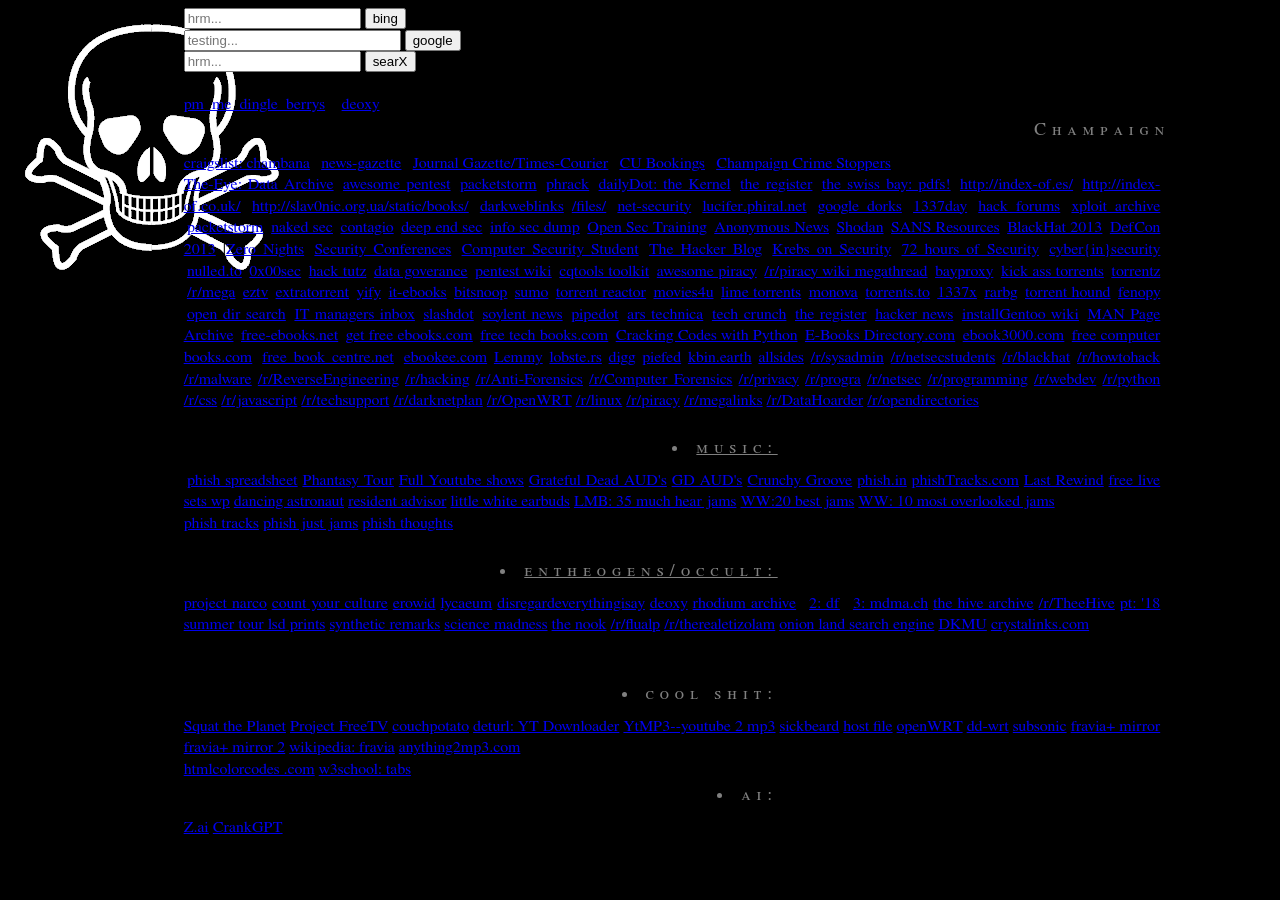
<file: test.html>
<!DOCTYPE html>
<html>

<head>
<meta charset="utf-8" />
<title>hello world</title>
<link rel="stylesheet" href="style.css" />

</head>
<body>
<!-- bing -->	
<form action="https://www.bing.com/search" class="searchform" method="get" name="searchform" target="_blank">
<input name="sitesearch" type="hidden" value="bing.com">
<input autocomplete="on" class="form-control search" name="q" placeholder="hrm..." required="required"  type="text">
<button class="button" type="submit">bing</button>
</form>

<!-- google -->
<form method="get" action="http://www.google.com/search"> 
<input type="text" name="q" size="25" maxlength="255" value="" placeholder="testing..." /> 
<input type="submit" value="google" placeholder="testing..."  /></td></tr> 
<br>
</form>
	
<!-- searx -->
	<form action="https://search.inetol.net/search" class="searchform" method="get" name="searchform" target="_blank">
	<input name="sitesearch" type="hidden" value="https://search.inetol.net/">
	<input autocomplete="on" class="form-control search" name="q" placeholder="hrm..." required="required"  type="text">
	<button class="button" type="submit">searX</button>
	</form>
	<br>


	<a href="https://pixelfed.social/pmdingle">pm_me_dingle_berrys</a>
	
	<!-- <img src="https://web.archive.org/web/20020903200659im_/http://binarymz.org/simon.jpg"> -->

	re<a href="https://tedwilliams.co/deoxy/">deoxy</a>!
	

<br>
	
<!-- where i copied this from
<input type="checkbox" name="sitesearch" value="askdavetaylor.com" checked /> only search Ask Dave Taylor<br />
<-->


<h2>Champaign</h2>
<a href="https://chambana.craigslist.org/">craigslist: chambana</a> |
<a href="https://www.news-gazette.com/">news-gazette</a> |
<a href="https://jg-tc.com/">Journal Gazette/Times-Courier</a> |
<A href="https://bookings.news-gazette.com/bookings">CU Bookings</a> |
<a href="http://champaigncountycrimestoppers.com/sitemenu.aspx?P=crimeoftheweek&ID=397">Champaign Crime Stoppers</a>

<br>




<a href="http://the-eye.eu/">The-Eye: Data Archive</a>
|<a href="https://github.com/enaqx/awesome-pentest">awesome pentest</a>
|<a href="http://www.packetstormsecurity.com" rel="nofollow">packetstorm</a>
|<a href="http://phrack.org/" rel="nofollow">phrack</a>
|<a href="https://kernelmag.dailydot.com/">dailyDot: the Kernel</a>
|<a href="http://www.theregister.com">the register</a>
|<a href="https://theswissbay.ch/pdf/">the swiss bay: pdfs!</a>
|<a href="http://index-of.es/">http://index-of.es/</a>		
|<a href="http://index-of.co.uk/">http://index-of.co.uk/</a>
|<a href="http://slav0nic.org.ua/static/books/">http://slav0nic.org.ua/static/books/</a>
|<A href="https://darkweblinks.org/">darkweblinks</a> <a href="https://darkweblinks.org/files/">/files/</a>		
	
|<a href="http://www.net-security.org/" rel="nofollow">net-security</a>
|<a href="http://lucifer.phiral.net/" rel="nofollow">lucifer.phiral.net</a>
|<a href="http://www.exploit-db.com/google-dorks" rel="nofollow">google dorks</a>
|<a href="http://www.1337day.com/" rel="nofollow">1337day</a>
|<a href="http://www.hackforums.net/" rel="nofollow">hack forums</a>
|<a href="http://exploitarchive.com/" rel="nofollow">xploit archive</a>
|<a href="http://packetstormsecurity.com/" rel="nofollow">packetstorm</a>
|<a href="http://nakedsecurity.sophos.com/" rel="nofollow">naked sec</a>
|<a href="http://contagiodump.blogspot.com/" rel="nofollow">contagio</a>
|<a href="http://www.deependresearch.org/" rel="nofollow">deep end sec</a>
|<a href="http://cyberthreatsmining.blogspot.com/" rel="nofollow">info sec dump</a>
|<a href="http://www.youtube.com/playlist?list=PLwP_SiAcdui1MAr7lYamd67kFU8sye4nw">Open Sec Training</a>
|<a href="http://www.anonnews.org/" rel="nofollow">Anonymous News</a>
|<a href="http://www.shodanhq.com/" rel="nofollow">Shodan</a>
|<a href="http://www.sans.org/security-resources/" rel="nofollow">SANS Resources</a>
|<a href="https://www.youtube.com/playlist?list=PLiq_fDYFoqMocM7ADQCTfGAdI9CXA-kUs">BlackHat 2013</a>
|<a href="https://www.youtube.com/playlist?list=PLiq_fDYFoqMoL452Jvcb7Ip9gFe813Jqz">DefCon 2013</a>
|<a href="http://2013.zeronights.org/materials" rel="nofollow">Zero Nights</a>
|<a href="http://myrcurial.com/conferences/" rel="nofollow">Security Conferences</a>
|<a href="http://www.computersecuritystudent.com/" rel="nofollow">Computer Security Student</a>
|<a href="http://thehackerblog.com/" rel="nofollow">The Hacker Blog</a>
|<a href="http://krebsonsecurity.com/" rel="nofollow">Krebs on Security</a>
|<a href="http://www.netsecu.org/" rel="nofollow">72 hours of Security</a>
|<a href="http://www.gnsec.com/wordpress/" rel="nofollow">cyber{in}security</a>
|<a href="https://www.nulled.to">nulled.to</a>
|<a href="https://0x00sec.org/">0x00sec</a>
|<a href="https://www.fromdev.com/2013/07/Hacking-Tutorials.html">hack tutz</a>
|<a href="https://www.letstalkdg.com/">data goverance</a>
|<a href="https://github.com/nixawk/pentest-wiki">pentest wiki</a>
|<a href="https://cybarrior.com/blog/2019/04/02/cqtools-hacking-toolkit/">cqtools toolkit</a>		

    
  
   
    

|<A href="https://shakil-shahadat.github.io/awesome-piracy/">awesome piracy</A></li>
|<a href="https://www.reddit.com/r/Piracy/wiki/megathread/">/r/piracy wiki megathread</a></li>
|<a href="http://bayproxy.me" rel="nofollow">bayproxy</a>
|<a href="http://kickass.to/" rel="nofollow">kick ass torrents</a>
|<a href="http://torrentz.eu/" rel="nofollow">torrentz</a>
|<a href="http://www.reddit.com/r/mega" rel="nofollow">/r/mega</a>
|<a href="http://eztv.it/" rel="nofollow">eztv</a>
|<a href="http://extratorrent.cc/" rel="nofollow">extratorrent</a>
|<a href="http://www.yify-torrents.com/" rel="nofollow">yify</a>
|<a href="http://it-ebooks.info/" rel="nofollow">it-ebooks</a>
|<a href="http://bitsnoop.com/" rel="nofollow">bitsnoop</a>
|<a href="http://www.sumotorrent.sx/" rel="nofollow">sumo</a>
|<a href="http://www.torrentreactor.net/" rel="nofollow">torrent reactor</a>
|<a href="http://www.movie4u.org/" rel="nofollow">movies4u</a>
|<a href="http://www.limetorrents.com/" rel="nofollow">lime torrents</a>
|<a href="http://www.monova.org/" rel="nofollow">monova</a>
|<a href="http://www.torrents.to/" rel="nofollow">torrents.to</a>
|<a href="http://1337x.org/" rel="nofollow">1337x</a>
|<a href="http://www.rarbg.com/" rel="nofollow">rarbg</a>
|<a href="http://www.torrenthound.com/" rel="nofollow">torrent hound</a>
|<a href="http://fenopy.se/" rel="nofollow">fenopy</a>
|<a href="https://opendirsearch.abifog.com/">open dir search</a>


|<a href="http://itmanagersinbox.com/">IT managers inbox</a>
|<a href="http://www.slashdot.org" rel="nofollow">slashdot</a>
|<a href="http://soylentnews.org/" rel="nofollow">soylent news</a>
|<a href="http://pipedot.org" rel="nofollow">pipedot</a>
|<a href="http://arstechnica.com/" rel="nofollow">ars technica</a>
|<a href="http://techcrunch.com/" rel="nofollow">tech crunch</a>
|<a href="http://www.theregister.co.uk/" rel="nofollow">the register</a>
|<a href="http://news.ycombinator.com/news" rel="nofollow">hacker news</a></li>
|<a href="https://wiki.installgentoo.com/index.php/Main_Page">installGentoo wiki</a>
|<a href="https://manned.org/">MAN Page Archive</a>
|<a href="https://www.free-ebooks.net/">free-ebooks.net</a>
|<a href="https://www.getfreeebooks.com/">get free ebooks.com</a>
|<a href="https://www.freetechbooks.com/">free tech books.com</a>	
|<a href="http://inventwithpython.com/cracking/">Cracking Codes with Python</a>
|<a href="http://www.e-booksdirectory.com/">E-Books Directory.com</a>	
|<A href="http://www.ebook3000.com/">ebook3000.com</a>
|<a href="http://freecomputerbooks.com/">free computer books.com</a>	
|<a href="http://www.freebookcentre.net">free book centre.net</a>	
|<a href="https://ebookee.com/">ebookee.com</a>
	
	

<a href="https://lemmy.world/">Lemmy</a>
<a href="https://lobste.rs">lobste.rs</a>
<a href="https://www.digg.com">digg</a>
<a href="https://piefed.social">piefed</a>
<a href="https://kbin.earth">kbin.earth</a>
<a href="https://www.allsides.com/news">allsides</a>
<a href="http://www.reddit.com/r/sysadmin">/r/sysadmin</a>
<a href="http://www.reddit.com/r/netsecstudents" rel="nofollow">/r/netsecstudents</a>
<a href="http://www.reddit.com/r/blackhat" rel="nofollow">/r/blackhat</a>
<a href="http://www.reddit.com/r/HowToHack/" rel="nofollow">/r/howtohack</a>
<a href="http://www.reddit.com/r/malware" rel="nofollow">/r/malware</a>
<a href="http://www.reddit.com/r/ReverseEngineering" rel="nofollow">/r/ReverseEngineering</a>
<a href="http://www.reddit.com/r/hacking" rel="nofollow">/r/hacking</a>
<a href="http://www.reddit.com/r/antiforensics" rel="nofollow">/r/Anti-Forensics</a>
<a href="http://www.reddit.com/r/ComputerForensics" rel="nofollow">/r/Computer Forensics</a>
<a href="http://www.reddit.com/r/privacy" rel="nofollow">/r/privacy</a>
<a href="http://www.reddit.com/r/programming" rel="nofollow">/r/progra</a>
<a href="http://www.reddit.com/r/netsec/" rel="nofollow">/r/netsec</a>
<a href="http://www.reddit.com/r/programming" rel="nofollow">/r/programming</a>
<a href="http://www.reddit.com/r/webdev" rel="nofollow">/r/webdev</a>
<a href="http://www.reddit.com/r/python" rel="nofollow">/r/python</a>
<a href="http://www.reddit.com/r/css" rel="nofollow">/r/css</a>
<a href="http://www.reddit.com/r/javascript" rel="nofollow">/r/javascript</a>
<a href="http://www.reddit.com/r/techsupport" rel="nofollow">/r/techsupport</a>
<a href="http://www.reddit.com/r/darknetplan" rel="nofollow">/r/darknetplan</a>
<a href="http://www.reddit.com/r/openwrt" rel="nofollow">/r/OpenWRT</a>
<a href="http://www.reddit.com/r/linux" rel="nofollow">/r/linux</a>
<a href="http://www.reddit.com/r/piracy">/r/piracy</a>
<a href="http://www.reddit.com/r/megalinks">/r/megalinks</a>
<a href="https://www.reddit.com/r/datahoarder">/r/DataHoarder</a>
<a href="http://www.reddit.com/r/opendirectories">/r/opendirectories</a>


<br><br>
  <h2>
<li>   <u>music:</u></li>
  </h2>
|<a href="http://spreadsheets.google.com/pub?key=p8WKkpP-TKpO1VnQgcff6EQ&amp;gid=7">phish spreadsheet</a>
<a href="http://www.phantasytour.com/bands/1/topics" rel="nofollow">Phantasy Tour</a>
<a href="https://docs.google.com/spreadsheet/ccc?key=0AsQg7NRUwXTGdFB4OGV0X3pWaVFoV0FKbm0zSy0yb3c#gid=0">Full Youtube shows</a>
<a href="https://docs.google.com/spreadsheet/ccc?key=0Ata1VJiDgpVpdFcyLUFEQmdBeW5LQ3laU2d4YUpoRUE#gid=0">Grateful Dead AUD's</a>
<a href="http://www.gdluckynumbers.org/downloadables.htm" rel="nofollow">GD AUD's</a>
<a href="http://crunchygroove.com/" rel="nofollow">Crunchy Groove</a>
<a href="http://phish.in/" rel="nofollow">phish.in</a>
<a href="http://www.phishtracks.com">phishTracks.com</a>
<a href="http://lastrewind.com/" rel="nofollow">Last Rewind</a>
<a href="http://freelivesets.wordpress.com/" rel="nofollow">free live sets wp</a>
<a href="http://www.dancingastronaut.com/" rel="nofollow">dancing astronaut</a>
<a href="http://www.residentadvisor.net/" rel="nofollow">resident advisor</a>
<a href="http://www.littlewhiteearbuds.com/" rel="nofollow">little white earbuds</a>
<a href="http://livemusicblog.com/2010/07/30/phish-friday-35-must-hear-jams-for-any-phish-novice/" rel="nofollow">LMB: 35 much hear jams</a>
<a href="http://www.westword.com/music/the-twenty-best-jams-of-phish-30-5680018" rel="nofollow">WW:20 best jams</a>
<a href="http://www.westword.com/music/phishs-ten-most-overlooked-jams-5696253" rel="nofollow">WW: 10 most overlooked jams</a><br />
<a href="http://www.phishtracks.com" rel="nofollow">phish tracks</a>
<a href="http://www.phishjustjams.com/" rel="nofollow">phish just jams</a>
<a href="http://phishthoughts.com/">phish thoughts</a></li>


<br><br>
  <h2>
<li><u>entheogens/occult:</u></li>
  </h2>
<a href="http://derekwmeyer.blogspot.com/" rel="nofollow">project narco</a>
<a href="http://www.countyourculture.com" rel="nofollow">count your culture</a>
<a href="http://www.erowid.org" rel="nofollow">erowid</a>
<a href="http://lycaeum.org/">lycaeum</a></li>
<a href="http://www.disregardeverythingisay.com/">disregardeverythingisay</a>
<a href="http://www.deoxy.org" rel="nofollow">deoxy</a>
<a href="https://erowid.org/archive/rhodium/">rhodium archive</a> | <a href="https://drugs-forum.com/chemistry/">2: df</a> | <a href="https://chemistry.mdma.ch/hiveboard/rhodium/index.html">3: mdma.ch</a>
<a href="https://the-hive.archive.erowid.org/">the hive archive</a>
<a href="https://www.reddit.com/r/TheeHive/">/r/TheeHive</a>
<a href="https://www.phantasytour.com/bands/phish/threads/4434202/summer-tour-lsd-prints-thread-2#page/1">pt: '18 summer tour lsd prints</a>
<a href="http://syntheticremarks.com/">synthetic remarks</a>
<a href="sciencemadness.org">science madness</a>
<a href="http://www.thenook.org/">the nook</a>
<a href="https://www.reddit.com/r/Flualprazolam/">/r/flualp</a>
<a href="https://www.reddit.com/r/TheRealEtizolam/">/r/therealetizolam</a>
<a href="https://onionlandsearchengine.com">onion land search engine</a>
<a href="http://www.dkmu.org/text/">DKMU</a>
<a href="https://www.crystalinks.com/">crystalinks.com</a>



<br />
<br><br>	 
  <h2>
<li>cool shit:</u></li>
</h2>
<a href="https://squattheplanet.com">Squat the Planet</a>
<a href="https://projectfreetv.fun">Project FreeTV</a>
<a href="https://couchpota.to/" rel="nofollow">couchpotato</a>
<a href="http://www.deturl.com">deturl: YT Downloader</a>
<a href="https://ytmp3.cc">YtMP3--youtube 2 mp3</a>
<a href="http://sickbeard.com/" rel="nofollow">sickbeard</a>
<a href="http://someonewhocares.org/hosts/" rel="nofollow">host file</a>
<a href="https://openwrt.org/" rel="nofollow">openWRT</a>
<a href="http://www.dd-wrt.com/" rel="nofollow">dd-wrt</a>
<a href="http://www.subsonic.org" rel="nofollow">subsonic</a>
<a href="http://www.woodmann.com/fravia/" rel="nofollow">fravia+ mirror</a>
<a href="http://lucifer.phiral.net/searchlores/critics.htm" rel="nofollow">fravia+ mirror 2</a>
<a href="http://en.wikipedia.org/wiki/Fravia%E2%80%8E" rel="nofollow">wikipedia: fravia</a>
<a href="http://anything2mp3.com/" rel="nofollow">anything2mp3.com</a><br />
<a href="https://htmlcolorcodes.com/">htmlcolorcodes .com</a>
<a href="https://www.w3schools.com/w3css/w3css_tabulators.asp">w3school: tabs</a>
	<h2>
<li>ai:</u></li>
</h2>
<a href="https://z.ai">Z.ai</a>
<A href="https://crankgpt.com/">CrankGPT</A>
</body>
</html>
</file>
<file: style.css>
/* pending changes: 
   D color headings?
   D move logo to upper left-hand corner?
   - move logo back to background?  otherwise darken?
 */

/*
.explanation { background: #f0f0f0; padding: 1ex; }
*/

/* a lot of the left and right margins are based on the golden ratio (to the
   line height 1em) */

body { 
     background-attachment: fixed; 
     background-image: url("skull.gif"); 
     background-position: top left;
     background-repeat: no-repeat;
     background-color: black;
     margin-left: 11.48em; margin-right: 7.48em;
     text-align: justify;
     /* Sadly URW Palladio L looks like shit on current Linuces in Xft,
      * even though it looks fine in GhostScript. FreeSerif is much better. */
     font-family: Verdana, FreeSerif, Palatino, serif;
     line-height: 135%;
}

/* override the normal margin widths of these elements so they don't look funny
   with the paragraph indents */

/*
ul, ol, menu, dir { -moz-padding-start: 3.24em }
blockquote { margin: 1em 3.24em; }

*/
/* this is a stupid way to make paragraphs in blockquotes less wide.  What I'd
 * really like is to just make the blockquote's 3.24em right margin be inside
 * the 40em max-width, but it's not obvious to me how to do that.  Maybe that's
 * what the -moz-padding-start was about */
blockquote p, li { max-width: 33em }
blockquote blockquote p, blockquote li { max-width: 27em }

pre { 
     background-color: #f0f0f0;
     border: 1px solid #e3e3e3;
     padding: 0.5em;
}

p { 
      /* hanging indent for paragraphs */
      /* text-indent: -1.62em; margin-left: 1.62em; */
}

p, ul, ol, menu, dir {
      margin-top: 0.5em; margin-bottom: 0.5em;
      max-width: 40em;
      font-family: Verdana;
	color: grey;
}

/* pretty headers following the design of 
http://www.rotten.com/library/conspiracy/al-qaeda-and-the-assassins/missing-link/ 
 */

h1, h2, h3, h4, h5, h6 {
      /* I like Palatino better anyway: font-family: Verdana,"Arial Narrow", helvetica, sans-serif; */
      font-weight: normal;
      font-variant: small-caps;
	color: grey;      
/* color: #a4a; /*
      border-bottom: 1px solid #e3e3e3;
      /* this contrasts badly with the background logo: background-color: #fafafa; */
      text-align: right;
      /* stick out on the right, but we can't use em --- different headers have
       * different font sizes, so they wouldn't line up */
      margin-right: -10px; 
      margin-bottom: 0.25em; margin-top: 0.25em;
}

h1 { letter-spacing: 6px; padding-bottom: 6px; font-size: 22px; }
h2 { letter-spacing: 6px; padding-bottom: 6px; font-size: 18px; }
h3 { letter-spacing: 4px; padding-bottom: 4px; font-size: 16px; }
h4 { letter-spacing: 3px; padding-bottom: 3px; font-size: 14px; }

/* On small-screen devices like phones, my normal margins are far too
   generous, leaving almost no space for the text.
 */
@media all and (max-width : 30em) {
     /* body { margin-left: 1em; margin-right: 1em } */
    h1, h2, h3, h4, h5, h6 { margin-right: -5px }
}
</file>
